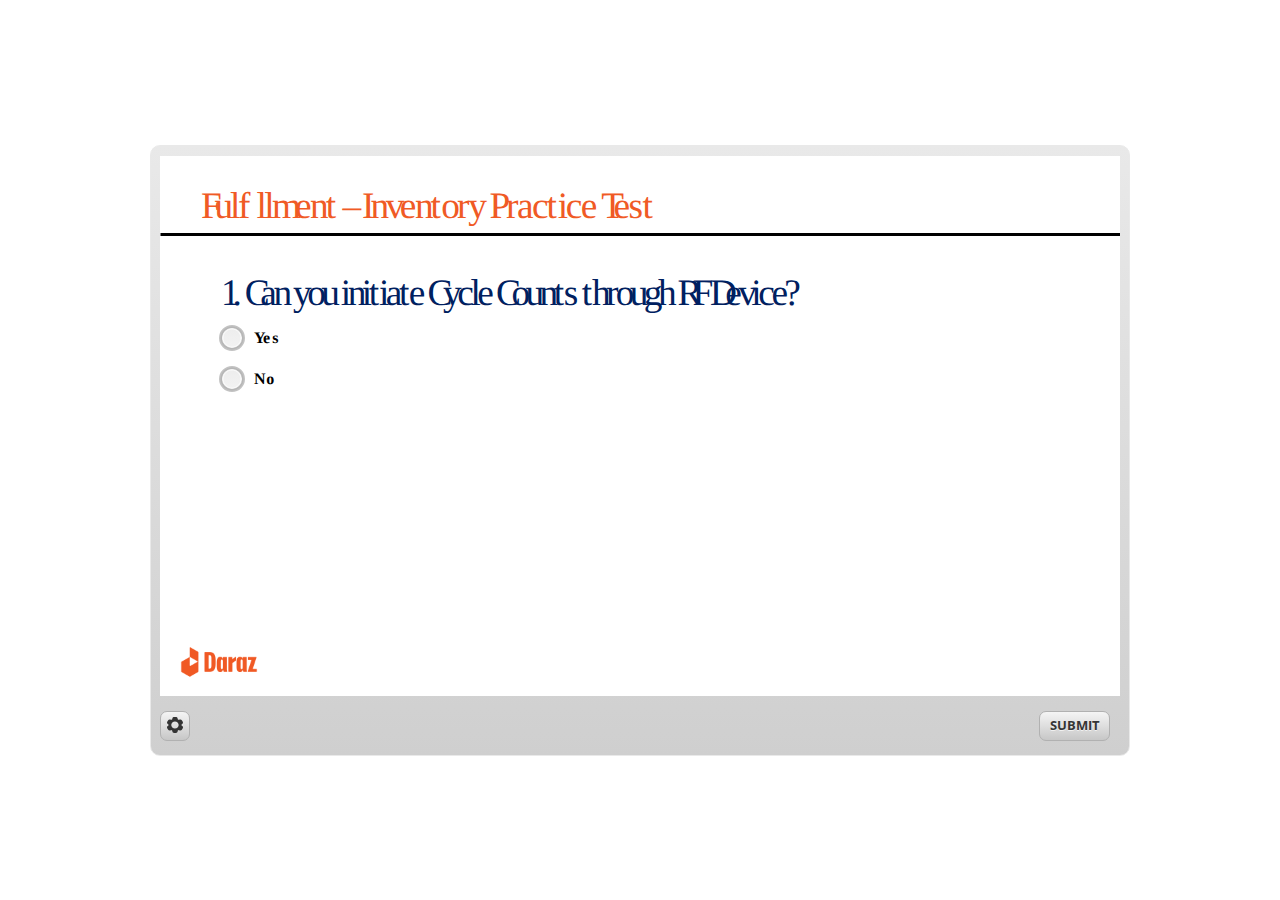
<file: index.html>
﻿<!doctype html>
<html lang="en-US">
<head>
  <meta charset="utf-8">
  <!-- Created using Storyline 360 - http://www.articulate.com  -->
  <!-- version: 3.68.28887.0 -->
  <title>FF-Inventory-Prac-Test</title>
  <meta http-equiv="x-ua-compatible" content="IE=edge"/>
  <meta name="viewport" content="width=device-width,initial-scale=1,user-scalable=no,shrink-to-fit=no,minimal-ui"/>
  <meta name="apple-mobile-web-app-capable" content="yes"/>
  <style>
    html, body { height: 100%; padding: 0; margin: 0 }
    #app { height: 100%; width: 100%; }
  </style>

  <script>
    window.DS = {};
    window.globals = {
      DATA_PATH_BASE: '',
      HAS_FRAME: true,
      HAS_SLIDE: true,

      lmsPresent: false,
      tinCanPresent: false,
      cmi5Present: false,
      aoSupport: false,
      scale: 'noscale',
      captureRc: false,
      browserSize: 'optimal',
      bgColor: '#FFFFFF',
      features: 'AccessibleVideo,FullScreenToggle,InsertSvgPicture,LayerPresentAsDialog,MultipleQuizTracking,QuestionCorrectVariable,UpdatedThemeEditor',
      themeName: 'classic',
      preloaderColor: '#FFFFFF',
      suppressAnalytics: false,
      productChannel: 'stable',
      publishSource: 'storyline',
      aid: 'auth0|5c3ebf465839c91ac43ea7fc',
      cid: 'ef7c056b-50e3-46bc-a751-ab5b8f0f8440',
      playerVersion: '3.68.28887.0',
      publishTimestamp: '2023-01-05T06:06:43.1786291Z',
      maxIosVideoElements: 10,
      connectionSettings: { },

      
      parseParams: function(qs) {
        if (window.globals.parsedParams != null) {
          return window.globals.parsedParams;
        }
        qs = (qs || window.location.search.substr(1)).split('+').join(' ');
        var params = {},
            tokens,
            re = /[?&]?([^=]+)=([^&]*)/g;

        while (tokens = re.exec(qs)) {
          params[decodeURIComponent(tokens[1]).trim()] =
            decodeURIComponent(tokens[2]).trim();
        }
        window.globals.parsedParams = params;
        return params;
      }

    };
  </script>
  <script>
    var isIe11 = ('ActiveXObject' in window || window.MSBlobBuilder != null)
      && window.msCrypto != null && !window.ActiveXObject;
    if (isIe11) {
      window.globals.unsupportedBrowser = true;
      document.write(atob('[base64]'));
    }
  </script>
  
  <script>window.THREE = { };</script>
  
</head>
<body style="background: #FFFFFF" class="cs-HTML theme-classic">
  <!-- 360 -->
  <script>!function(e){var i=/iPhone/i,o=/iPod/i,n=/iPad/i,t=/(?=.*\bAndroid\b)(?=.*\bMobile\b)/i,d=/Android/i,s=/(?=.*\bAndroid\b)(?=.*\bSD4930UR\b)/i,b=/(?=.*\bAndroid\b)(?=.*\b(?:KFOT|KFTT|KFJWI|KFJWA|KFSOWI|KFTHWI|KFTHWA|KFAPWI|KFAPWA|KFARWI|KFASWI|KFSAWI|KFSAWA)\b)/i,r=/IEMobile/i,h=/(?=.*\bWindows\b)(?=.*\bARM\b)/i,a=/BlackBerry/i,l=/BB10/i,p=/Opera Mini/i,f=/(CriOS|Chrome)(?=.*\bMobile\b)/i,u=/(?=.*\bFirefox\b)(?=.*\bMobile\b)/i,c=new RegExp("(?:Nexus 7|BNTV250|Kindle Fire|Silk|GT-P1000)","i"),w=function(e,i){return e.test(i)},A=function(e){var A=e||navigator.userAgent,v=A.split("[FBAN");if(void 0!==v[1]&&(A=v[0]),this.apple={phone:w(i,A),ipod:w(o,A),tablet:!w(i,A)&&w(n,A),device:w(i,A)||w(o,A)||w(n,A)},this.amazon={phone:w(s,A),tablet:!w(s,A)&&w(b,A),device:w(s,A)||w(b,A)},this.android={phone:w(s,A)||w(t,A),tablet:!w(s,A)&&!w(t,A)&&(w(b,A)||w(d,A)),device:w(s,A)||w(b,A)||w(t,A)||w(d,A)},this.windows={phone:w(r,A),tablet:w(h,A),device:w(r,A)||w(h,A)},this.other={blackberry:w(a,A),blackberry10:w(l,A),opera:w(p,A),firefox:w(u,A),chrome:w(f,A),device:w(a,A)||w(l,A)||w(p,A)||w(u,A)||w(f,A)},this.seven_inch=w(c,A),this.any=this.apple.device||this.android.device||this.windows.device||this.other.device||this.seven_inch,this.phone=this.apple.phone||this.android.phone||this.windows.phone,this.tablet=this.apple.tablet||this.android.tablet||this.windows.tablet,"undefined"==typeof window)return this},v=function(){var e=new A;return e.Class=A,e};"undefined"!=typeof module&&module.exports&&"undefined"==typeof window?module.exports=A:"undefined"!=typeof module&&module.exports&&"undefined"!=typeof window?module.exports=v():"function"==typeof define&&define.amd?define("isMobile",[],e.isMobile=v()):e.isMobile=v()}(this);
    window.isMobile.apple.tablet = window.isMobile.apple.tablet ||
      (navigator.platform === 'MacIntel' && navigator.maxTouchPoints > 1);
    window.isMobile.apple.device = window.isMobile.apple.device || window.isMobile.apple.tablet;
    window.isMobile.tablet = window.isMobile.tablet || window.isMobile.apple.tablet;
    window.isMobile.any = window.isMobile.any || window.isMobile.apple.tablet;
  </script>

  <div id="focus-sink" tabindex="-1"></div>

  <div id="preso"></div>
  <script>
    (function() {

      var classTypes = [ 'desktop', 'mobile', 'phone', 'tablet' ];

      var addDeviceClasses = function(prefix, testObj) {
        var curr, i;
        for (i = 0; i < classTypes.length; i++) {
          curr = classTypes[i];
          if (testObj[curr]) {
            document.body.classList.add(prefix + curr);
          }
        }
      };

      var params = window.globals.parseParams(),
          isDevicePreview = params.devicepreview === '1',
          isPhoneOverride = params.deviceType === 'phone' || (isDevicePreview && params.phone == '1'),
          isTabletOverride = (params.deviceType === 'tablet' || isDevicePreview) && !isPhoneOverride,
          isMobileOverride = isPhoneOverride || isTabletOverride;

      var deviceView = {
        desktop: !window.isMobile.any && !isMobileOverride,
        mobile: window.isMobile.any || isMobileOverride,
        phone: isPhoneOverride || (window.isMobile.phone && !isTabletOverride),
        tablet: isTabletOverride || window.isMobile.tablet
      };

      window.globals.deviceView = deviceView;
      window.isMobile.desktop = !window.isMobile.any;
      window.isMobile.mobile = window.isMobile.any;

      addDeviceClasses('view-', deviceView);

    })();
  </script>
  
  <script src='story_content/user.js' type=text/javascript></script>
  <div class="slide-loader"></div>

  <script>
    if (window.globals.deviceView.isMobile) { var doc = document, loader = doc.body.querySelector('.slide-loader'); [ 1, 2, 3 ].forEach(function(n) { var d = doc.createElement('div'); d.style.backgroundColor = window.globals.preloaderColor; d.classList.add('mobile-loader-dot'); d.classList.add('dot' + n); loader.appendChild(d); }); }
  </script>

  <div class="mobile-load-title-overlay" style="display: none">
    <div class="mobile-load-title">FF-Inventory-Prac-Test</div>
  </div>

  <div class="mobile-chrome-warning"></div>

  
<style>
  .warn-connection-dialog {
    display: none;
    background: transparent;
    pointer-events: none;
    position: fixed;
    left: 0;
    top: 0;
    width: 100%;
    height: 100%;
    z-index: 999;
  }

  .warn-connection-content {
    border-radius: 4px;
    background: white;
    border: 1px solid #E7E7E7;
    color: #333333;
    box-shadow: 0 2px 4px rgba(0, 0, 0, 0.25);
    transition: all 150ms ease-out;
    position: absolute;
    white-space: nowrap;
  }

  .view-phone.is-landscape .warn-connection-content {
    left: 23px;
    bottom: 23px;
  }

  .view-tablet.is-landscape .warn-connection-content {
    left: 50%;
    top: 20px;
    transform: translateX(-50%);
  }

  .is-portrait .warn-connection-content {
    transform: translate(-50%, calc(-100% - 15px));
  }

  .warn-connection-content p {
    display: inline-block;
    margin: 0 8px 0 0;
    line-height: 33px;
    font-size: 11px;
  }

  .warn-connection-content svg {
    position: relative;
    vertical-align: middle;
    margin: 0 2px 2px 8px;
  }

  .view-desktop .warn-connection-content {
    left: 1.5em;
    bottom: 1.5em;
  }

  .view-desktop .warn-connection-content p {
    font-size: 1.1em;
  }

  .is-offline .warn-connection-dialog {
    display: block;
  }

  .is-offline .cs-panel * {
    pointer-events: none !important;
  }

  .is-offline .cs-panel {
    pointer-events: all !important;
  }

  .is-offline #nav-controls * {
    pointer-events: none !important;
  }

  .is-offline #nav-controls {
    pointer-events: all !important;
  }
</style>

<div class="warn-connection-dialog">
  <div class="warn-connection-content">
    <svg width="17" height="15" viewBox="0 0 17 15" xmlns="http://www.w3.org/2000/svg">
      <path fill="#8F0000" stroke="white" d="M16.07,12.98 L15.88,12.23 L9.51,1.21 C8.97,0.26,7.6,0.26,7.06,1.21 L0.69,12.23 C0.15,13.16,0.81,14.36,1.91,14.36 H14.65 C15.47,14.36,16.05,13.7,16.07,12.98 Z"/>
      <path fill="white" stroke="white" d="M8.58,5.5 C8.35,5.28,8.5,5.35,8.21,5.32 C8.09,5.35,7.97,5.49,7.96,5.67 C7.97,5.79,7.98,5.92,7.98,6.04 L7.98,6.04 C7.99,6.17,8,6.31,8.01,6.43 L8.01,6.44 C8.03,6.92,8.06,7.41,8.09,7.9 L8.09,7.9 C8.12,8.39,8.14,8.88,8.17,9.37 C8.17,9.39,8.18,9.42,8.2,9.44 C8.23,9.46,8.25,9.47,8.28,9.47 C8.31,9.47,8.34,9.46,8.35,9.44 C8.37,9.43,8.38,9.4,8.39,9.35 L8.39,9.34 C8.39,9.24,8.4,9.15,8.4,9.05 L8.4,9.05 C8.41,8.96,8.41,8.86,8.42,8.75 C8.43,8.44,8.45,8.12,8.47,7.81 L8.47,7.81 C8.49,7.49,8.51,7.18,8.53,6.87 C8.55,6.46,8.56,6.05,8.59,5.64 L8.6,5.62 C8.6,5.57,8.59,5.53,8.58,5.5 L8.21,5.32 Z"/>
      <circle fill="white" stroke="white" cx="8.3" cy="11.35" r="0.3"/>
    </svg>
    <p>You are offline. Trying to reconnect...</p>
  </div>
</div>

<script>
  (function() {
    window.DS.connection = {
      warningShown: false,
      assets: {},
      loadingAssetGroup: false,
      retryDelay: 500
    };

    // @TODO this is POC code and can be cleaned up a bit more if we move forward
    // with the feature



    // The `window.globals.features` variable must be set in `webpack.dev.config` when testing locally - it is not enough
    // to have it in the data - but it must be set there as well.
    var useConnectionMessages = window.AbortController != null &&
      window.location.protocol != 'file:' &&
      window.globals.features.indexOf('ConnectionMessages') != -1;

    window.DS.connection.useConnectionMessages = useConnectionMessages

    var assetCount = 0;
    var checkLoadedId;
    var connectionSettings = window.globals.connectionSettings;

    if (useConnectionMessages && connectionSettings != null) {
      var contentEl = document.querySelector('.warn-connection-content');
      var messageEl = contentEl.querySelector('p')

      if (connectionSettings.useDarkTheme) {
        contentEl.style.borderColor = '#BABBBA';
        contentEl.style.backgroundColor = '#282828';
        contentEl.style.color = '#FFFFFF';
      }

      if (connectionSettings.message != null) {
        messageEl.textContent = window.decodeURIComponent(connectionSettings.message);
      }
    }

    function checkAssetsReady() {
      for (var i in DS.connection.assets) {
        if (!DS.connection.assets[i].success) {
          return false;
        }
      }
      return true;
    }

    function stopAssetGroup() {
      if (!useConnectionMessages) { return; }

      assetCount = 0;

      DS.connection.oldAssetGroup = DS.connection.assets;
      DS.connection.assets = {};
      DS.connection.loadingAssetGroup = false;
      clearInterval(checkLoadedId);
    }

    function startAssetGroup() {
      if (!useConnectionMessages) { return; }
      var ticks = 0;
      clearInterval(checkLoadedId);
      checkLoadedId = setInterval(function() {
        var loaded = 0;
        if (assetCount === 0 && loaded === 0) {
          clearInterval(checkLoadedId);
          return;
        }

        for (var i in DS.connection.assets) {
          if (DS.connection.assets[i].success) {
            loaded++;
          }
        }

        if (assetCount === loaded && checkAssetsReady()) {
          for (var i in DS.connection.assets) {
            if (DS.connection.assets[i].action) {
              DS.connection.assets[i].action();
            }
          }
          hideWarning();
          stopAssetGroup();
        }
      }, 100)
    }

    function requiredAsset(url, action, retry, type) {
      if (!useConnectionMessages) { return; }
      if (DS.connection.assets[url]) { return; }

      DS.connection.assets[url] = {
        success: false, action: action, retry: retry, type: type
      };
      assetCount = Object.keys(DS.connection.assets).length;
      if (!DS.connection.loadingAssetGroup) {
        startAssetGroup();
      }
      DS.connection.loadingAssetGroup = true;
    }

    function assetLoaded(url) {
      if (!useConnectionMessages) { return; }
      if (DS.connection.assets[url]) {
        DS.connection.assets[url].success = true;
      }
    }

    function assetFailed(url) {
      if (!useConnectionMessages) { return; }
      if (!DS.connection.assets[url]) {
        if (/\.js$/.test(url)) {
          setTimeout(function() {
            if (DS.connection.lastSlideLoaded != null) {
              DS.connection.lastSlideLoaded();
            }
          }, DS.connection.retryDelay);
        }
        return;
      }
      if (!DS.connection.warningShown) { showWarning(); }
      if (DS.connection.assets[url].retry) {
        setTimeout(function() {
          if (!DS.connection.assets[url].success) {
            DS.connection.assets[url].retry()
          }
        }, DS.connection.retryDelay);
      }
    }

    function hideWarning() {
      document.body.classList.remove('is-offline');
      DS.connection.warningShown = false;
    }
    DS.connection.hideWarning = hideWarning

    function showWarning(btn) {
      document.body.classList.add('is-offline')
      DS.connection.warningShown = true;
      updateWarningPosition();
    }

    function updateWarningPosition() {
      if (!DS.connection.warningShown) {
        return;
      }

      var isPortrait = document.body.classList.contains('is-portrait');
      var warningEl = document.querySelector('.warn-connection-content');

      if (isPortrait) {
        var slide = document.querySelector('.primary-slide');
        var slideRect = slide.getBoundingClientRect();

        warningEl.style.top = `${slideRect.top}px`
        warningEl.style.left = `${slideRect.left + slideRect.width / 2}px`
      } else {
        warningEl.style.top = null;
        warningEl.style.left = null;
      }

      window.requestAnimationFrame(updateWarningPosition);
    }

    // these will all be noops if the feature flag isn't set in
    // the data and `window.globals.features`
    DS.connection.requiredAsset = requiredAsset;
    DS.connection.assetLoaded = assetLoaded;
    DS.connection.assetFailed = assetFailed;
    DS.connection.stopAssetGroup = stopAssetGroup;
    DS.connection.startAssetGroup = startAssetGroup;
  })();
</script>


  <script>
    
    if (window.autoSpider && window.vInterfaceObject) {
      document.querySelector('.mobile-load-title-overlay').style.display = 'none';
    }
  </script>

  

  <link rel="stylesheet" href="html5/data/css/output.min.css" data-noprefix/>
</body>
<script src="html5/lib/scripts/bootstrapper.min.js"></script>
</html>
</file>
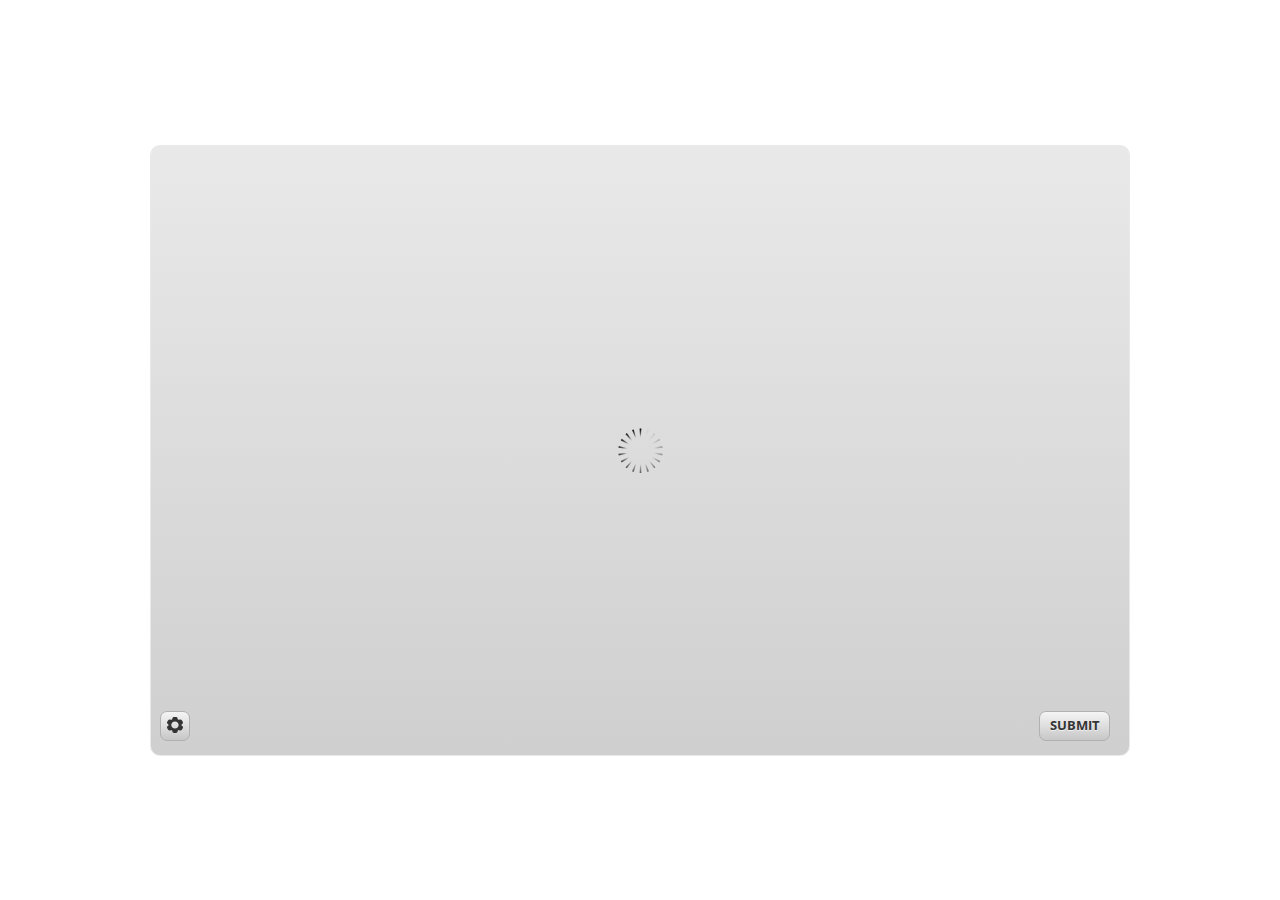
<file: index_lms.html>
<!doctype html>
<html lang="en-US">
<head>
  <meta charset="utf-8">
  <!-- Created using Storyline 360 - http://www.articulate.com  -->
  <!-- version: 3.68.28887.0 -->
  <title>FF-Inventory-Prac-Test</title>
  <meta http-equiv="x-ua-compatible" content="IE=edge"/>
  <meta name="viewport" content="width=device-width,initial-scale=1,user-scalable=no,shrink-to-fit=no,minimal-ui"/>
  <meta name="apple-mobile-web-app-capable" content="yes"/>
  <style>
    html, body { height: 100%; padding: 0; margin: 0 }
    #app { height: 100%; width: 100%; }
  </style>

  <script>
    window.DS = {};
    window.globals = {
      DATA_PATH_BASE: '',
      HAS_FRAME: true,
      HAS_SLIDE: true,

      lmsPresent: true,
      tinCanPresent: false,
      cmi5Present: false,
      aoSupport: false,
      scale: 'noscale',
      captureRc: false,
      browserSize: 'optimal',
      bgColor: '#FFFFFF',
      features: 'AccessibleVideo,FullScreenToggle,InsertSvgPicture,LayerPresentAsDialog,MultipleQuizTracking,QuestionCorrectVariable,UpdatedThemeEditor',
      themeName: 'classic',
      preloaderColor: '#FFFFFF',
      suppressAnalytics: false,
      productChannel: 'stable',
      publishSource: 'storyline',
      aid: 'auth0|5c3ebf465839c91ac43ea7fc',
      cid: 'ef7c056b-50e3-46bc-a751-ab5b8f0f8440',
      playerVersion: '3.68.28887.0',
      publishTimestamp: '2023-01-05T06:43:44.2301643Z',
      maxIosVideoElements: 10,
      connectionSettings: { },

      
      parseParams: function(qs) {
        if (window.globals.parsedParams != null) {
          return window.globals.parsedParams;
        }
        qs = (qs || window.location.search.substr(1)).split('+').join(' ');
        var params = {},
            tokens,
            re = /[?&]?([^=]+)=([^&]*)/g;

        while (tokens = re.exec(qs)) {
          params[decodeURIComponent(tokens[1]).trim()] =
            decodeURIComponent(tokens[2]).trim();
        }
        window.globals.parsedParams = params;
        return params;
      }

    };
  </script>
  <script>
    var isIe11 = ('ActiveXObject' in window || window.MSBlobBuilder != null)
      && window.msCrypto != null && !window.ActiveXObject;
    if (isIe11) {
      window.globals.unsupportedBrowser = true;
      document.write(atob('[base64]'));
    }
  </script>
  <script src="lms/scormdriver.js" charset="utf-8"></script>
  <script>window.THREE = { };</script>
  
</head>
<body style="background: #FFFFFF" class="cs-HTML theme-classic">
  <!-- 360 -->
  <script>!function(e){var i=/iPhone/i,o=/iPod/i,n=/iPad/i,t=/(?=.*\bAndroid\b)(?=.*\bMobile\b)/i,d=/Android/i,s=/(?=.*\bAndroid\b)(?=.*\bSD4930UR\b)/i,b=/(?=.*\bAndroid\b)(?=.*\b(?:KFOT|KFTT|KFJWI|KFJWA|KFSOWI|KFTHWI|KFTHWA|KFAPWI|KFAPWA|KFARWI|KFASWI|KFSAWI|KFSAWA)\b)/i,r=/IEMobile/i,h=/(?=.*\bWindows\b)(?=.*\bARM\b)/i,a=/BlackBerry/i,l=/BB10/i,p=/Opera Mini/i,f=/(CriOS|Chrome)(?=.*\bMobile\b)/i,u=/(?=.*\bFirefox\b)(?=.*\bMobile\b)/i,c=new RegExp("(?:Nexus 7|BNTV250|Kindle Fire|Silk|GT-P1000)","i"),w=function(e,i){return e.test(i)},A=function(e){var A=e||navigator.userAgent,v=A.split("[FBAN");if(void 0!==v[1]&&(A=v[0]),this.apple={phone:w(i,A),ipod:w(o,A),tablet:!w(i,A)&&w(n,A),device:w(i,A)||w(o,A)||w(n,A)},this.amazon={phone:w(s,A),tablet:!w(s,A)&&w(b,A),device:w(s,A)||w(b,A)},this.android={phone:w(s,A)||w(t,A),tablet:!w(s,A)&&!w(t,A)&&(w(b,A)||w(d,A)),device:w(s,A)||w(b,A)||w(t,A)||w(d,A)},this.windows={phone:w(r,A),tablet:w(h,A),device:w(r,A)||w(h,A)},this.other={blackberry:w(a,A),blackberry10:w(l,A),opera:w(p,A),firefox:w(u,A),chrome:w(f,A),device:w(a,A)||w(l,A)||w(p,A)||w(u,A)||w(f,A)},this.seven_inch=w(c,A),this.any=this.apple.device||this.android.device||this.windows.device||this.other.device||this.seven_inch,this.phone=this.apple.phone||this.android.phone||this.windows.phone,this.tablet=this.apple.tablet||this.android.tablet||this.windows.tablet,"undefined"==typeof window)return this},v=function(){var e=new A;return e.Class=A,e};"undefined"!=typeof module&&module.exports&&"undefined"==typeof window?module.exports=A:"undefined"!=typeof module&&module.exports&&"undefined"!=typeof window?module.exports=v():"function"==typeof define&&define.amd?define("isMobile",[],e.isMobile=v()):e.isMobile=v()}(this);
    window.isMobile.apple.tablet = window.isMobile.apple.tablet ||
      (navigator.platform === 'MacIntel' && navigator.maxTouchPoints > 1);
    window.isMobile.apple.device = window.isMobile.apple.device || window.isMobile.apple.tablet;
    window.isMobile.tablet = window.isMobile.tablet || window.isMobile.apple.tablet;
    window.isMobile.any = window.isMobile.any || window.isMobile.apple.tablet;
  </script>

  <div id="focus-sink" tabindex="-1"></div>

  <div id="preso"></div>
  <script>
    (function() {

      var classTypes = [ 'desktop', 'mobile', 'phone', 'tablet' ];

      var addDeviceClasses = function(prefix, testObj) {
        var curr, i;
        for (i = 0; i < classTypes.length; i++) {
          curr = classTypes[i];
          if (testObj[curr]) {
            document.body.classList.add(prefix + curr);
          }
        }
      };

      var params = window.globals.parseParams(),
          isDevicePreview = params.devicepreview === '1',
          isPhoneOverride = params.deviceType === 'phone' || (isDevicePreview && params.phone == '1'),
          isTabletOverride = (params.deviceType === 'tablet' || isDevicePreview) && !isPhoneOverride,
          isMobileOverride = isPhoneOverride || isTabletOverride;

      var deviceView = {
        desktop: !window.isMobile.any && !isMobileOverride,
        mobile: window.isMobile.any || isMobileOverride,
        phone: isPhoneOverride || (window.isMobile.phone && !isTabletOverride),
        tablet: isTabletOverride || window.isMobile.tablet
      };

      window.globals.deviceView = deviceView;
      window.isMobile.desktop = !window.isMobile.any;
      window.isMobile.mobile = window.isMobile.any;

      addDeviceClasses('view-', deviceView);

    })();
  </script>
  
  <script src='story_content/user.js' type=text/javascript></script>
  <div class="slide-loader"></div>

  <script>
    if (window.globals.deviceView.isMobile) { var doc = document, loader = doc.body.querySelector('.slide-loader'); [ 1, 2, 3 ].forEach(function(n) { var d = doc.createElement('div'); d.style.backgroundColor = window.globals.preloaderColor; d.classList.add('mobile-loader-dot'); d.classList.add('dot' + n); loader.appendChild(d); }); }
  </script>

  <div class="mobile-load-title-overlay" style="display: none">
    <div class="mobile-load-title">FF-Inventory-Prac-Test</div>
  </div>

  <div class="mobile-chrome-warning"></div>

  
<style>
  .warn-connection-dialog {
    display: none;
    background: transparent;
    pointer-events: none;
    position: fixed;
    left: 0;
    top: 0;
    width: 100%;
    height: 100%;
    z-index: 999;
  }

  .warn-connection-content {
    border-radius: 4px;
    background: white;
    border: 1px solid #E7E7E7;
    color: #333333;
    box-shadow: 0 2px 4px rgba(0, 0, 0, 0.25);
    transition: all 150ms ease-out;
    position: absolute;
    white-space: nowrap;
  }

  .view-phone.is-landscape .warn-connection-content {
    left: 23px;
    bottom: 23px;
  }

  .view-tablet.is-landscape .warn-connection-content {
    left: 50%;
    top: 20px;
    transform: translateX(-50%);
  }

  .is-portrait .warn-connection-content {
    transform: translate(-50%, calc(-100% - 15px));
  }

  .warn-connection-content p {
    display: inline-block;
    margin: 0 8px 0 0;
    line-height: 33px;
    font-size: 11px;
  }

  .warn-connection-content svg {
    position: relative;
    vertical-align: middle;
    margin: 0 2px 2px 8px;
  }

  .view-desktop .warn-connection-content {
    left: 1.5em;
    bottom: 1.5em;
  }

  .view-desktop .warn-connection-content p {
    font-size: 1.1em;
  }

  .is-offline .warn-connection-dialog {
    display: block;
  }

  .is-offline .cs-panel * {
    pointer-events: none !important;
  }

  .is-offline .cs-panel {
    pointer-events: all !important;
  }

  .is-offline #nav-controls * {
    pointer-events: none !important;
  }

  .is-offline #nav-controls {
    pointer-events: all !important;
  }
</style>

<div class="warn-connection-dialog">
  <div class="warn-connection-content">
    <svg width="17" height="15" viewBox="0 0 17 15" xmlns="http://www.w3.org/2000/svg">
      <path fill="#8F0000" stroke="white" d="M16.07,12.98 L15.88,12.23 L9.51,1.21 C8.97,0.26,7.6,0.26,7.06,1.21 L0.69,12.23 C0.15,13.16,0.81,14.36,1.91,14.36 H14.65 C15.47,14.36,16.05,13.7,16.07,12.98 Z"/>
      <path fill="white" stroke="white" d="M8.58,5.5 C8.35,5.28,8.5,5.35,8.21,5.32 C8.09,5.35,7.97,5.49,7.96,5.67 C7.97,5.79,7.98,5.92,7.98,6.04 L7.98,6.04 C7.99,6.17,8,6.31,8.01,6.43 L8.01,6.44 C8.03,6.92,8.06,7.41,8.09,7.9 L8.09,7.9 C8.12,8.39,8.14,8.88,8.17,9.37 C8.17,9.39,8.18,9.42,8.2,9.44 C8.23,9.46,8.25,9.47,8.28,9.47 C8.31,9.47,8.34,9.46,8.35,9.44 C8.37,9.43,8.38,9.4,8.39,9.35 L8.39,9.34 C8.39,9.24,8.4,9.15,8.4,9.05 L8.4,9.05 C8.41,8.96,8.41,8.86,8.42,8.75 C8.43,8.44,8.45,8.12,8.47,7.81 L8.47,7.81 C8.49,7.49,8.51,7.18,8.53,6.87 C8.55,6.46,8.56,6.05,8.59,5.64 L8.6,5.62 C8.6,5.57,8.59,5.53,8.58,5.5 L8.21,5.32 Z"/>
      <circle fill="white" stroke="white" cx="8.3" cy="11.35" r="0.3"/>
    </svg>
    <p>You are offline. Trying to reconnect...</p>
  </div>
</div>

<script>
  (function() {
    window.DS.connection = {
      warningShown: false,
      assets: {},
      loadingAssetGroup: false,
      retryDelay: 500
    };

    // @TODO this is POC code and can be cleaned up a bit more if we move forward
    // with the feature



    // The `window.globals.features` variable must be set in `webpack.dev.config` when testing locally - it is not enough
    // to have it in the data - but it must be set there as well.
    var useConnectionMessages = window.AbortController != null &&
      window.location.protocol != 'file:' &&
      window.globals.features.indexOf('ConnectionMessages') != -1;

    window.DS.connection.useConnectionMessages = useConnectionMessages

    var assetCount = 0;
    var checkLoadedId;
    var connectionSettings = window.globals.connectionSettings;

    if (useConnectionMessages && connectionSettings != null) {
      var contentEl = document.querySelector('.warn-connection-content');
      var messageEl = contentEl.querySelector('p')

      if (connectionSettings.useDarkTheme) {
        contentEl.style.borderColor = '#BABBBA';
        contentEl.style.backgroundColor = '#282828';
        contentEl.style.color = '#FFFFFF';
      }

      if (connectionSettings.message != null) {
        messageEl.textContent = window.decodeURIComponent(connectionSettings.message);
      }
    }

    function checkAssetsReady() {
      for (var i in DS.connection.assets) {
        if (!DS.connection.assets[i].success) {
          return false;
        }
      }
      return true;
    }

    function stopAssetGroup() {
      if (!useConnectionMessages) { return; }

      assetCount = 0;

      DS.connection.oldAssetGroup = DS.connection.assets;
      DS.connection.assets = {};
      DS.connection.loadingAssetGroup = false;
      clearInterval(checkLoadedId);
    }

    function startAssetGroup() {
      if (!useConnectionMessages) { return; }
      var ticks = 0;
      clearInterval(checkLoadedId);
      checkLoadedId = setInterval(function() {
        var loaded = 0;
        if (assetCount === 0 && loaded === 0) {
          clearInterval(checkLoadedId);
          return;
        }

        for (var i in DS.connection.assets) {
          if (DS.connection.assets[i].success) {
            loaded++;
          }
        }

        if (assetCount === loaded && checkAssetsReady()) {
          for (var i in DS.connection.assets) {
            if (DS.connection.assets[i].action) {
              DS.connection.assets[i].action();
            }
          }
          hideWarning();
          stopAssetGroup();
        }
      }, 100)
    }

    function requiredAsset(url, action, retry, type) {
      if (!useConnectionMessages) { return; }
      if (DS.connection.assets[url]) { return; }

      DS.connection.assets[url] = {
        success: false, action: action, retry: retry, type: type
      };
      assetCount = Object.keys(DS.connection.assets).length;
      if (!DS.connection.loadingAssetGroup) {
        startAssetGroup();
      }
      DS.connection.loadingAssetGroup = true;
    }

    function assetLoaded(url) {
      if (!useConnectionMessages) { return; }
      if (DS.connection.assets[url]) {
        DS.connection.assets[url].success = true;
      }
    }

    function assetFailed(url) {
      if (!useConnectionMessages) { return; }
      if (!DS.connection.assets[url]) {
        if (/\.js$/.test(url)) {
          setTimeout(function() {
            if (DS.connection.lastSlideLoaded != null) {
              DS.connection.lastSlideLoaded();
            }
          }, DS.connection.retryDelay);
        }
        return;
      }
      if (!DS.connection.warningShown) { showWarning(); }
      if (DS.connection.assets[url].retry) {
        setTimeout(function() {
          if (!DS.connection.assets[url].success) {
            DS.connection.assets[url].retry()
          }
        }, DS.connection.retryDelay);
      }
    }

    function hideWarning() {
      document.body.classList.remove('is-offline');
      DS.connection.warningShown = false;
    }
    DS.connection.hideWarning = hideWarning

    function showWarning(btn) {
      document.body.classList.add('is-offline')
      DS.connection.warningShown = true;
      updateWarningPosition();
    }

    function updateWarningPosition() {
      if (!DS.connection.warningShown) {
        return;
      }

      var isPortrait = document.body.classList.contains('is-portrait');
      var warningEl = document.querySelector('.warn-connection-content');

      if (isPortrait) {
        var slide = document.querySelector('.primary-slide');
        var slideRect = slide.getBoundingClientRect();

        warningEl.style.top = `${slideRect.top}px`
        warningEl.style.left = `${slideRect.left + slideRect.width / 2}px`
      } else {
        warningEl.style.top = null;
        warningEl.style.left = null;
      }

      window.requestAnimationFrame(updateWarningPosition);
    }

    // these will all be noops if the feature flag isn't set in
    // the data and `window.globals.features`
    DS.connection.requiredAsset = requiredAsset;
    DS.connection.assetLoaded = assetLoaded;
    DS.connection.assetFailed = assetFailed;
    DS.connection.stopAssetGroup = stopAssetGroup;
    DS.connection.startAssetGroup = startAssetGroup;
  })();
</script>


  <script>
    
    if (window.autoSpider && window.vInterfaceObject) {
      document.querySelector('.mobile-load-title-overlay').style.display = 'none';
    }
  </script>

  

  <link rel="stylesheet" href="html5/data/css/output.min.css" data-noprefix/>
</body>
<script src="html5/lib/scripts/bootstrapper.min.js"></script>
</html>
</file>
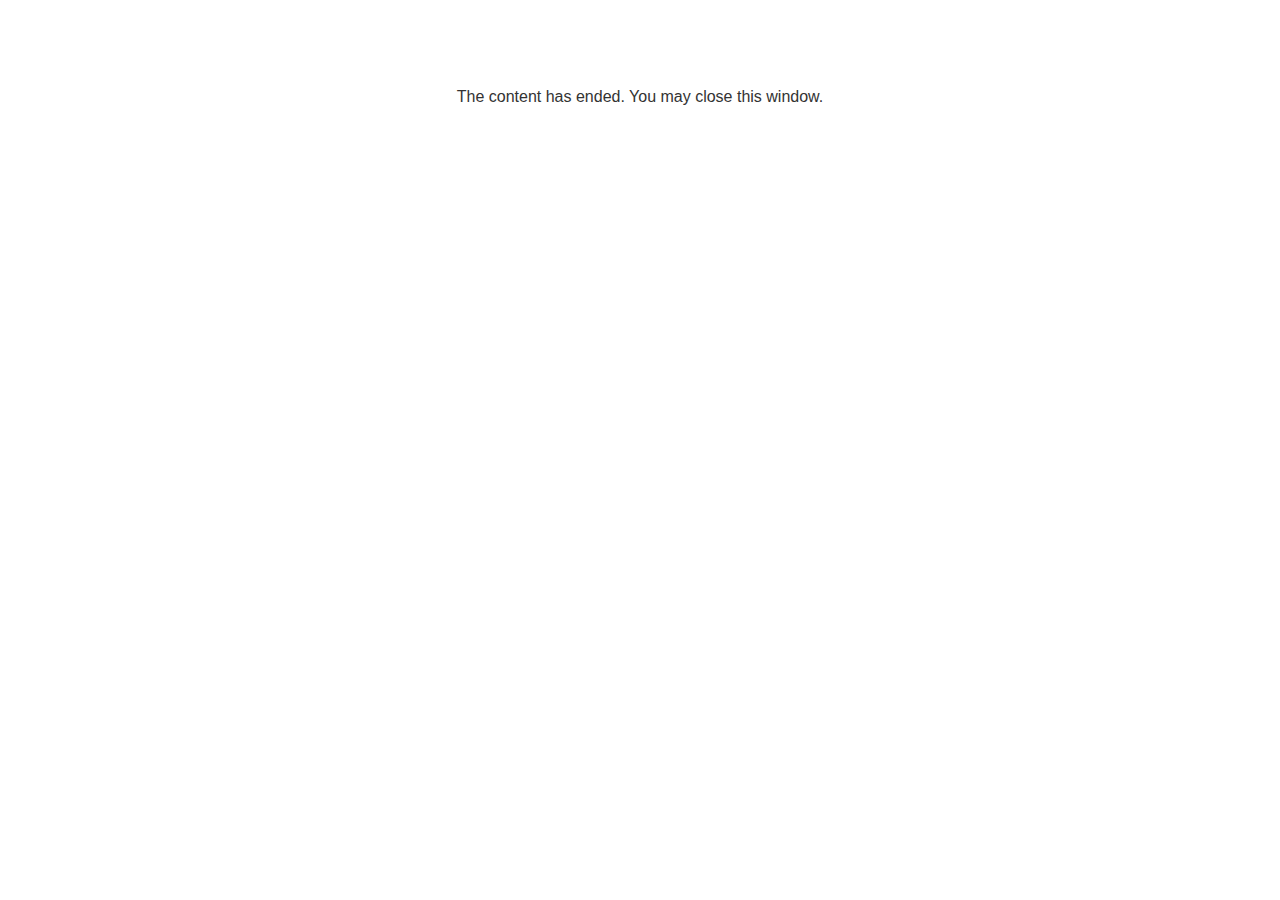
<file: lms/goodbye.html>
<!doctype html>
<html>
<body style="background-color: #ffffff;">

<p role="alert" style="color: #333333;font-family: Open Sans, articulate, tahoma, arial;font-size: medium;text-align: center;">
<br><br><br><br>
The content has ended. You may close this window.
</p>

</body>
</html>
</file>
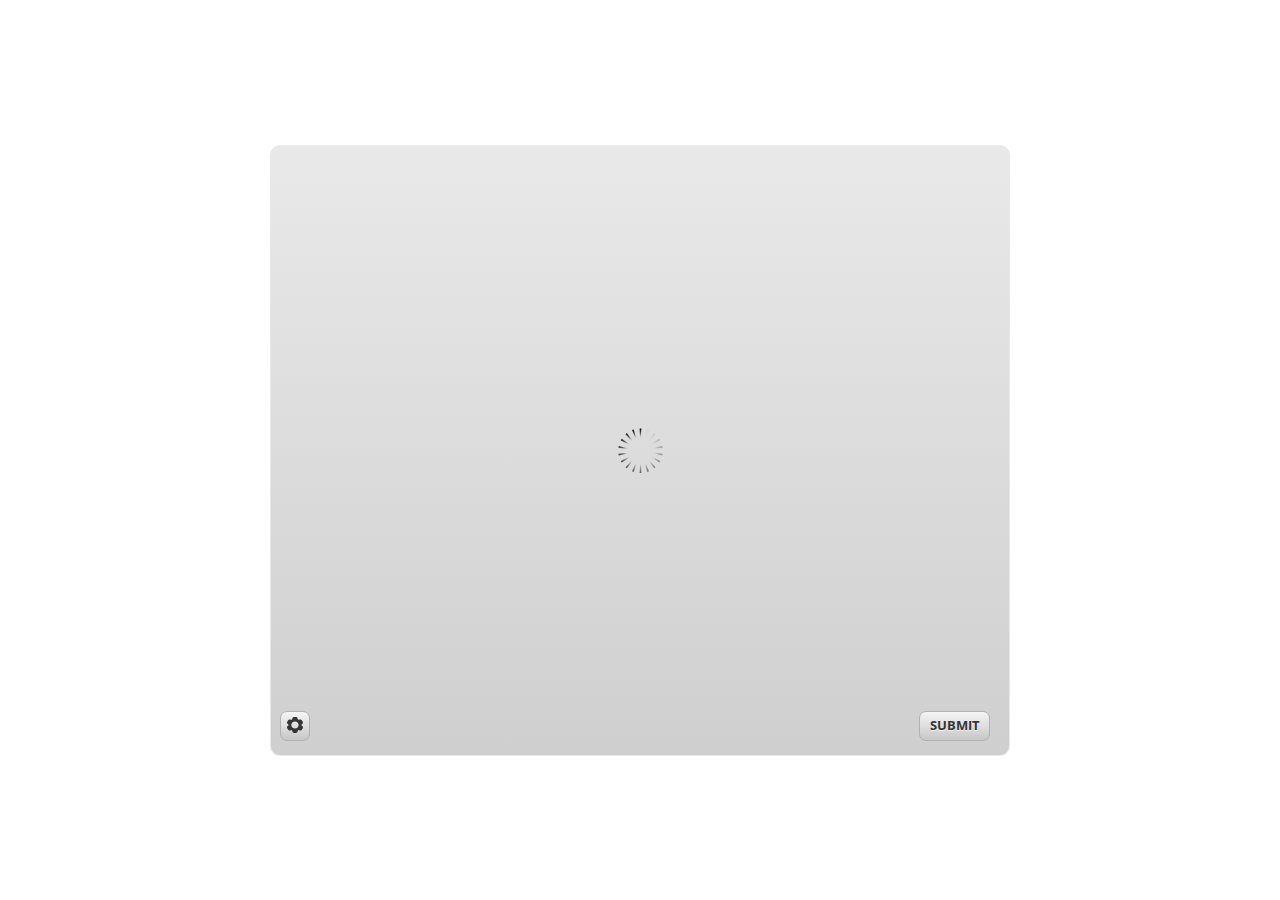
<file: old/index_lms.html>
<!doctype html>
<html lang="en-US">
<head>
  <meta charset="utf-8">
  <!-- Created using Storyline 360 - http://www.articulate.com  -->
  <!-- version: 3.68.28887.0 -->
  <title>FF-Inventory-Prac-Test</title>
  <meta http-equiv="x-ua-compatible" content="IE=edge"/>
  <meta name="viewport" content="width=device-width,initial-scale=1,user-scalable=no,shrink-to-fit=no,minimal-ui"/>
  <meta name="apple-mobile-web-app-capable" content="yes"/>
  <style>
    html, body { height: 100%; padding: 0; margin: 0 }
    #app { height: 100%; width: 100%; }
  </style>

  <script>
    window.DS = {};
    window.globals = {
      DATA_PATH_BASE: '',
      HAS_FRAME: true,
      HAS_SLIDE: true,

      lmsPresent: true,
      tinCanPresent: false,
      cmi5Present: false,
      aoSupport: false,
      scale: 'noscale',
      captureRc: false,
      browserSize: 'optimal',
      bgColor: '#FFFFFF',
      features: 'AccessibleVideo,FullScreenToggle,InsertSvgPicture,LayerPresentAsDialog,MultipleQuizTracking,QuestionCorrectVariable,UpdatedThemeEditor',
      themeName: 'classic',
      preloaderColor: '#FFFFFF',
      suppressAnalytics: false,
      productChannel: 'stable',
      publishSource: 'storyline',
      aid: 'auth0|5c3ebf465839c91ac43ea7fc',
      cid: 'ef7c056b-50e3-46bc-a751-ab5b8f0f8440',
      playerVersion: '3.68.28887.0',
      publishTimestamp: '2023-01-05T06:06:43.1922453Z',
      maxIosVideoElements: 10,
      connectionSettings: { },

      
      parseParams: function(qs) {
        if (window.globals.parsedParams != null) {
          return window.globals.parsedParams;
        }
        qs = (qs || window.location.search.substr(1)).split('+').join(' ');
        var params = {},
            tokens,
            re = /[?&]?([^=]+)=([^&]*)/g;

        while (tokens = re.exec(qs)) {
          params[decodeURIComponent(tokens[1]).trim()] =
            decodeURIComponent(tokens[2]).trim();
        }
        window.globals.parsedParams = params;
        return params;
      }

    };
  </script>
  <script>
    var isIe11 = ('ActiveXObject' in window || window.MSBlobBuilder != null)
      && window.msCrypto != null && !window.ActiveXObject;
    if (isIe11) {
      window.globals.unsupportedBrowser = true;
      document.write(atob('[base64]'));
    }
  </script>
  <script src="lms/scormdriver.js" charset="utf-8"></script>
  <script>window.THREE = { };</script>
  
</head>
<body style="background: #FFFFFF" class="cs-HTML theme-classic">
  <!-- 360 -->
  <script>!function(e){var i=/iPhone/i,o=/iPod/i,n=/iPad/i,t=/(?=.*\bAndroid\b)(?=.*\bMobile\b)/i,d=/Android/i,s=/(?=.*\bAndroid\b)(?=.*\bSD4930UR\b)/i,b=/(?=.*\bAndroid\b)(?=.*\b(?:KFOT|KFTT|KFJWI|KFJWA|KFSOWI|KFTHWI|KFTHWA|KFAPWI|KFAPWA|KFARWI|KFASWI|KFSAWI|KFSAWA)\b)/i,r=/IEMobile/i,h=/(?=.*\bWindows\b)(?=.*\bARM\b)/i,a=/BlackBerry/i,l=/BB10/i,p=/Opera Mini/i,f=/(CriOS|Chrome)(?=.*\bMobile\b)/i,u=/(?=.*\bFirefox\b)(?=.*\bMobile\b)/i,c=new RegExp("(?:Nexus 7|BNTV250|Kindle Fire|Silk|GT-P1000)","i"),w=function(e,i){return e.test(i)},A=function(e){var A=e||navigator.userAgent,v=A.split("[FBAN");if(void 0!==v[1]&&(A=v[0]),this.apple={phone:w(i,A),ipod:w(o,A),tablet:!w(i,A)&&w(n,A),device:w(i,A)||w(o,A)||w(n,A)},this.amazon={phone:w(s,A),tablet:!w(s,A)&&w(b,A),device:w(s,A)||w(b,A)},this.android={phone:w(s,A)||w(t,A),tablet:!w(s,A)&&!w(t,A)&&(w(b,A)||w(d,A)),device:w(s,A)||w(b,A)||w(t,A)||w(d,A)},this.windows={phone:w(r,A),tablet:w(h,A),device:w(r,A)||w(h,A)},this.other={blackberry:w(a,A),blackberry10:w(l,A),opera:w(p,A),firefox:w(u,A),chrome:w(f,A),device:w(a,A)||w(l,A)||w(p,A)||w(u,A)||w(f,A)},this.seven_inch=w(c,A),this.any=this.apple.device||this.android.device||this.windows.device||this.other.device||this.seven_inch,this.phone=this.apple.phone||this.android.phone||this.windows.phone,this.tablet=this.apple.tablet||this.android.tablet||this.windows.tablet,"undefined"==typeof window)return this},v=function(){var e=new A;return e.Class=A,e};"undefined"!=typeof module&&module.exports&&"undefined"==typeof window?module.exports=A:"undefined"!=typeof module&&module.exports&&"undefined"!=typeof window?module.exports=v():"function"==typeof define&&define.amd?define("isMobile",[],e.isMobile=v()):e.isMobile=v()}(this);
    window.isMobile.apple.tablet = window.isMobile.apple.tablet ||
      (navigator.platform === 'MacIntel' && navigator.maxTouchPoints > 1);
    window.isMobile.apple.device = window.isMobile.apple.device || window.isMobile.apple.tablet;
    window.isMobile.tablet = window.isMobile.tablet || window.isMobile.apple.tablet;
    window.isMobile.any = window.isMobile.any || window.isMobile.apple.tablet;
  </script>

  <div id="focus-sink" tabindex="-1"></div>

  <div id="preso"></div>
  <script>
    (function() {

      var classTypes = [ 'desktop', 'mobile', 'phone', 'tablet' ];

      var addDeviceClasses = function(prefix, testObj) {
        var curr, i;
        for (i = 0; i < classTypes.length; i++) {
          curr = classTypes[i];
          if (testObj[curr]) {
            document.body.classList.add(prefix + curr);
          }
        }
      };

      var params = window.globals.parseParams(),
          isDevicePreview = params.devicepreview === '1',
          isPhoneOverride = params.deviceType === 'phone' || (isDevicePreview && params.phone == '1'),
          isTabletOverride = (params.deviceType === 'tablet' || isDevicePreview) && !isPhoneOverride,
          isMobileOverride = isPhoneOverride || isTabletOverride;

      var deviceView = {
        desktop: !window.isMobile.any && !isMobileOverride,
        mobile: window.isMobile.any || isMobileOverride,
        phone: isPhoneOverride || (window.isMobile.phone && !isTabletOverride),
        tablet: isTabletOverride || window.isMobile.tablet
      };

      window.globals.deviceView = deviceView;
      window.isMobile.desktop = !window.isMobile.any;
      window.isMobile.mobile = window.isMobile.any;

      addDeviceClasses('view-', deviceView);

    })();
  </script>
  
  <script src='story_content/user.js' type=text/javascript></script>
  <div class="slide-loader"></div>

  <script>
    if (window.globals.deviceView.isMobile) { var doc = document, loader = doc.body.querySelector('.slide-loader'); [ 1, 2, 3 ].forEach(function(n) { var d = doc.createElement('div'); d.style.backgroundColor = window.globals.preloaderColor; d.classList.add('mobile-loader-dot'); d.classList.add('dot' + n); loader.appendChild(d); }); }
  </script>

  <div class="mobile-load-title-overlay" style="display: none">
    <div class="mobile-load-title">FF-Inventory-Prac-Test</div>
  </div>

  <div class="mobile-chrome-warning"></div>

  
<style>
  .warn-connection-dialog {
    display: none;
    background: transparent;
    pointer-events: none;
    position: fixed;
    left: 0;
    top: 0;
    width: 100%;
    height: 100%;
    z-index: 999;
  }

  .warn-connection-content {
    border-radius: 4px;
    background: white;
    border: 1px solid #E7E7E7;
    color: #333333;
    box-shadow: 0 2px 4px rgba(0, 0, 0, 0.25);
    transition: all 150ms ease-out;
    position: absolute;
    white-space: nowrap;
  }

  .view-phone.is-landscape .warn-connection-content {
    left: 23px;
    bottom: 23px;
  }

  .view-tablet.is-landscape .warn-connection-content {
    left: 50%;
    top: 20px;
    transform: translateX(-50%);
  }

  .is-portrait .warn-connection-content {
    transform: translate(-50%, calc(-100% - 15px));
  }

  .warn-connection-content p {
    display: inline-block;
    margin: 0 8px 0 0;
    line-height: 33px;
    font-size: 11px;
  }

  .warn-connection-content svg {
    position: relative;
    vertical-align: middle;
    margin: 0 2px 2px 8px;
  }

  .view-desktop .warn-connection-content {
    left: 1.5em;
    bottom: 1.5em;
  }

  .view-desktop .warn-connection-content p {
    font-size: 1.1em;
  }

  .is-offline .warn-connection-dialog {
    display: block;
  }

  .is-offline .cs-panel * {
    pointer-events: none !important;
  }

  .is-offline .cs-panel {
    pointer-events: all !important;
  }

  .is-offline #nav-controls * {
    pointer-events: none !important;
  }

  .is-offline #nav-controls {
    pointer-events: all !important;
  }
</style>

<div class="warn-connection-dialog">
  <div class="warn-connection-content">
    <svg width="17" height="15" viewBox="0 0 17 15" xmlns="http://www.w3.org/2000/svg">
      <path fill="#8F0000" stroke="white" d="M16.07,12.98 L15.88,12.23 L9.51,1.21 C8.97,0.26,7.6,0.26,7.06,1.21 L0.69,12.23 C0.15,13.16,0.81,14.36,1.91,14.36 H14.65 C15.47,14.36,16.05,13.7,16.07,12.98 Z"/>
      <path fill="white" stroke="white" d="M8.58,5.5 C8.35,5.28,8.5,5.35,8.21,5.32 C8.09,5.35,7.97,5.49,7.96,5.67 C7.97,5.79,7.98,5.92,7.98,6.04 L7.98,6.04 C7.99,6.17,8,6.31,8.01,6.43 L8.01,6.44 C8.03,6.92,8.06,7.41,8.09,7.9 L8.09,7.9 C8.12,8.39,8.14,8.88,8.17,9.37 C8.17,9.39,8.18,9.42,8.2,9.44 C8.23,9.46,8.25,9.47,8.28,9.47 C8.31,9.47,8.34,9.46,8.35,9.44 C8.37,9.43,8.38,9.4,8.39,9.35 L8.39,9.34 C8.39,9.24,8.4,9.15,8.4,9.05 L8.4,9.05 C8.41,8.96,8.41,8.86,8.42,8.75 C8.43,8.44,8.45,8.12,8.47,7.81 L8.47,7.81 C8.49,7.49,8.51,7.18,8.53,6.87 C8.55,6.46,8.56,6.05,8.59,5.64 L8.6,5.62 C8.6,5.57,8.59,5.53,8.58,5.5 L8.21,5.32 Z"/>
      <circle fill="white" stroke="white" cx="8.3" cy="11.35" r="0.3"/>
    </svg>
    <p>You are offline. Trying to reconnect...</p>
  </div>
</div>

<script>
  (function() {
    window.DS.connection = {
      warningShown: false,
      assets: {},
      loadingAssetGroup: false,
      retryDelay: 500
    };

    // @TODO this is POC code and can be cleaned up a bit more if we move forward
    // with the feature



    // The `window.globals.features` variable must be set in `webpack.dev.config` when testing locally - it is not enough
    // to have it in the data - but it must be set there as well.
    var useConnectionMessages = window.AbortController != null &&
      window.location.protocol != 'file:' &&
      window.globals.features.indexOf('ConnectionMessages') != -1;

    window.DS.connection.useConnectionMessages = useConnectionMessages

    var assetCount = 0;
    var checkLoadedId;
    var connectionSettings = window.globals.connectionSettings;

    if (useConnectionMessages && connectionSettings != null) {
      var contentEl = document.querySelector('.warn-connection-content');
      var messageEl = contentEl.querySelector('p')

      if (connectionSettings.useDarkTheme) {
        contentEl.style.borderColor = '#BABBBA';
        contentEl.style.backgroundColor = '#282828';
        contentEl.style.color = '#FFFFFF';
      }

      if (connectionSettings.message != null) {
        messageEl.textContent = window.decodeURIComponent(connectionSettings.message);
      }
    }

    function checkAssetsReady() {
      for (var i in DS.connection.assets) {
        if (!DS.connection.assets[i].success) {
          return false;
        }
      }
      return true;
    }

    function stopAssetGroup() {
      if (!useConnectionMessages) { return; }

      assetCount = 0;

      DS.connection.oldAssetGroup = DS.connection.assets;
      DS.connection.assets = {};
      DS.connection.loadingAssetGroup = false;
      clearInterval(checkLoadedId);
    }

    function startAssetGroup() {
      if (!useConnectionMessages) { return; }
      var ticks = 0;
      clearInterval(checkLoadedId);
      checkLoadedId = setInterval(function() {
        var loaded = 0;
        if (assetCount === 0 && loaded === 0) {
          clearInterval(checkLoadedId);
          return;
        }

        for (var i in DS.connection.assets) {
          if (DS.connection.assets[i].success) {
            loaded++;
          }
        }

        if (assetCount === loaded && checkAssetsReady()) {
          for (var i in DS.connection.assets) {
            if (DS.connection.assets[i].action) {
              DS.connection.assets[i].action();
            }
          }
          hideWarning();
          stopAssetGroup();
        }
      }, 100)
    }

    function requiredAsset(url, action, retry, type) {
      if (!useConnectionMessages) { return; }
      if (DS.connection.assets[url]) { return; }

      DS.connection.assets[url] = {
        success: false, action: action, retry: retry, type: type
      };
      assetCount = Object.keys(DS.connection.assets).length;
      if (!DS.connection.loadingAssetGroup) {
        startAssetGroup();
      }
      DS.connection.loadingAssetGroup = true;
    }

    function assetLoaded(url) {
      if (!useConnectionMessages) { return; }
      if (DS.connection.assets[url]) {
        DS.connection.assets[url].success = true;
      }
    }

    function assetFailed(url) {
      if (!useConnectionMessages) { return; }
      if (!DS.connection.assets[url]) {
        if (/\.js$/.test(url)) {
          setTimeout(function() {
            if (DS.connection.lastSlideLoaded != null) {
              DS.connection.lastSlideLoaded();
            }
          }, DS.connection.retryDelay);
        }
        return;
      }
      if (!DS.connection.warningShown) { showWarning(); }
      if (DS.connection.assets[url].retry) {
        setTimeout(function() {
          if (!DS.connection.assets[url].success) {
            DS.connection.assets[url].retry()
          }
        }, DS.connection.retryDelay);
      }
    }

    function hideWarning() {
      document.body.classList.remove('is-offline');
      DS.connection.warningShown = false;
    }
    DS.connection.hideWarning = hideWarning

    function showWarning(btn) {
      document.body.classList.add('is-offline')
      DS.connection.warningShown = true;
      updateWarningPosition();
    }

    function updateWarningPosition() {
      if (!DS.connection.warningShown) {
        return;
      }

      var isPortrait = document.body.classList.contains('is-portrait');
      var warningEl = document.querySelector('.warn-connection-content');

      if (isPortrait) {
        var slide = document.querySelector('.primary-slide');
        var slideRect = slide.getBoundingClientRect();

        warningEl.style.top = `${slideRect.top}px`
        warningEl.style.left = `${slideRect.left + slideRect.width / 2}px`
      } else {
        warningEl.style.top = null;
        warningEl.style.left = null;
      }

      window.requestAnimationFrame(updateWarningPosition);
    }

    // these will all be noops if the feature flag isn't set in
    // the data and `window.globals.features`
    DS.connection.requiredAsset = requiredAsset;
    DS.connection.assetLoaded = assetLoaded;
    DS.connection.assetFailed = assetFailed;
    DS.connection.stopAssetGroup = stopAssetGroup;
    DS.connection.startAssetGroup = startAssetGroup;
  })();
</script>


  <script>
    
    if (window.autoSpider && window.vInterfaceObject) {
      document.querySelector('.mobile-load-title-overlay').style.display = 'none';
    }
  </script>

  

  <link rel="stylesheet" href="html5/data/css/output.min.css" data-noprefix/>
</body>
<script src="html5/lib/scripts/bootstrapper.min.js"></script>
</html>
</file>
<file: html5/data/css/output.min.css>
@font-face {
  font-family: 'Open SansBold CharsBold47B9188A';
  src: url('[data-uri]');
  font-style: normal;
  font-weight: normal;
}
@font-face {
  font-family: 'Open Sans Charset1_ 5l8E5EC2A98';
  src: url('[data-uri]');
  font-style: normal;
  font-weight: normal;
}
@font-face {
  font-family: 'Public Sans Charset1_ 67BFA4711';
  src: url('[data-uri]');
  font-style: normal;
  font-weight: normal;
}
@font-face {
  font-family: 'Daraz Semi Bold ChaBold52226518';
  src: url('[data-uri]');
  font-style: normal;
  font-weight: normal;
}
@font-face {
  font-family: 'Daraz Bold Charset1Bold30598BD8';
  src: url('[data-uri]');
  font-style: normal;
  font-weight: normal;
}
@font-face {
  font-family: 'Public Sans Charset0_v75D8CDEC0';
  src: url('[data-uri]');
  font-style: normal;
  font-weight: normal;
}
@font-face {
  font-family: 'Daraz Semi Bold ChaBold0AD486D8';
  src: url('[data-uri]');
  font-style: normal;
  font-weight: normal;
}
@font-face {
  font-family: 'Daraz Bold Charset0Bold06ECA781';
  src: url('[data-uri]');
  font-style: normal;
  font-weight: normal;
}
@font-face {
  font-family: 'Open Sans Charset0_v9TY33EDE6F2';
  src: url('[data-uri]');
  font-style: normal;
  font-weight: normal;
}
.cs-npnxnanbsnfns00000000001 .cs-infopanel  {
  box-shadow: 0 1px 0 rgba(184, 184, 184, 1);
  background: rgba(255, 255, 255, 1);
}
.cs-npnxnanbsnfns00000000001 .cs-infopanel .cs-link {
  color: rgba(124, 34, 128, 1);
}
.cs-npnxnanbsnfns00000000001 .cs-infopanel .cs-link:hover {
  color: rgba(0, 0, 238, 1);
}
.cs-npnxnanbsnfns00000000001 .cs-infopanel .cs-name {
  color: rgba(68, 68, 68, 1);
}
.cs-npnxnanbsnfns00000000001 .cs-infopanel .cs-title {
  color: rgba(153, 153, 153, 1);
}
.cs-npnxnanbsnfns00000000001 .cs-infopanelpopup  {
  box-shadow: 0 1px 0 rgba(184, 184, 184, 1);
  background: linear-gradient(180deg, rgba(233, 233, 233, 1) 0%, rgba(207, 207, 207, 1) 100%);
}
.cs-npnxnanbsnfns00000000001 .cs-infopanelpopup .cs-link {
  color: rgba(124, 34, 128, 1);
}
.cs-npnxnanbsnfns00000000001 .cs-infopanelpopup .cs-link:hover {
  color: rgba(0, 0, 238, 1);
}
.cs-npnxnanbsnfns00000000001 .cs-infopanelpopup .cs-name {
  color: rgba(68, 68, 68, 1);
}
.cs-npnxnanbsnfns00000000001 .cs-infopanelpopup .cs-bio {
  color: rgba(153, 153, 153, 1);
}
.cs-npnxnanbsnfns00000000001 .cs-timer  {
  color: rgba(85, 85, 85, 1);
}
.cs-npnxnanbsnfns00000000001 .cs-duration stop:first-child {
  stop-color: rgba(0, 215, 255, 1);
}
.cs-npnxnanbsnfns00000000001 .cs-duration stop:last-child {
  stop-color: rgba(0, 171, 255, 1);
}
.cs-npnxnanbsnfns00000000001 .cs-elapsed stop:first-child {
  stop-color: rgba(254, 227, 71, 1);
}
.cs-npnxnanbsnfns00000000001 .cs-elapsed stop:last-child {
  stop-color: rgba(252, 204, 42, 1);
}
.cs-npnxnanbsnfns00000000001 .cs-timer .cs-pie .cs-innerstroke {
  stroke: rgba(199, 199, 199, 1);
}
.cs-npnxnanbsnfns00000000001 .cs-timer .cs-pie .cs-innerborder {
  stroke: rgba(255, 255, 255, 1);
}
.cs-npnxnanbsnfns00000000001 .cs-window  {
  box-shadow: 0 8px 5px rgba(0, 0, 0, 0.2);
  border-color: rgba(234, 234, 234, 1);
  background: rgba(243, 243, 243, 1);
  color: rgba(85, 85, 85, 1);
}
.cs-npnxnanbsnfns00000000001 .cs-window .cs-diva {
  border-color: rgba(247, 247, 247, 1);
}
.cs-npnxnanbsnfns00000000001 .cs-window .cs-divb {
  border-color: rgba(211, 211, 211, 1);
}
.cs-npnxnanbsnfns00000000001 .cs-editor .cs-editor-slide {
  color: rgba(85, 85, 85, 1);
}
.cs-npnxnanbsnfns00000000001 .cs-editor .cs-editor-html {
  color: rgba(68, 68, 68, 1);
}
.cs-npnxnanbsnfns00000000001 .cs-editor .cs-editor-button {
  text-shadow: 0 1px 0 rgba(240, 240, 240, 1);
  color: rgba(53, 53, 53, 1);
  border-color: rgba(177, 177, 177, 1);
  background: linear-gradient(180deg, rgba(245, 245, 245, 1) 0%, rgba(199, 199, 199, 1) 100%);
}
.cs-npnxnanbsnfns00000000001 .cs-editor .cs-editor-button:hover {
  background: linear-gradient(180deg, rgba(242, 242, 242, 1) 0%, rgba(175, 175, 175, 1) 100%);
}
.cs-npnxnanbsnfns00000000001 .cs-editor .cs-editor-button:active {
  background: linear-gradient(180deg, rgba(199, 199, 199, 1) 0%, rgba(244, 244, 244, 1) 100%);
}
.cs-npnxnanbsnfns00000000001 .cs-listitem  {
  color: rgba(53, 53, 53, 1);
  border-color: rgba(223, 223, 223, 1);
}
.cs-npnxnanbsnfns00000000001 .cs-listitem.cs-viewed {
  color: rgba(144, 144, 144, 1);
}
.cs-npnxnanbsnfns00000000001 .cs-listitem.cs-selected {
  color: rgba(53, 53, 53, 1);
  background: rgba(192, 226, 241, 1);
}
.cs-npnxnanbsnfns00000000001 .cs-listitem.cs-selected:hover {
  background: rgba(192, 226, 241, 1);
}
.cs-npnxnanbsnfns00000000001 .cs-listitem.cs-selected.hover {
  background: rgba(192, 226, 241, 1);
}
.cs-npnxnanbsnfns00000000001 .cs-listitem.cs-selected:focus {
  background: rgba(192, 226, 241, 1);
}
.cs-npnxnanbsnfns00000000001 .cs-listitem .cs-icon-carrot {
  fill: rgba(53, 53, 53, 1);
}
.cs-npnxnanbsnfns00000000001 .cs-listitem .cs-icon-carrot .cs-shadow {
  fill: rgba(255, 255, 255, 1);
}
.cs-npnxnanbsnfns00000000001 .cs-listitem:hover {
  background: rgba(230, 230, 230, 1);
}
.cs-npnxnanbsnfns00000000001 .cs-listitem.hover {
  background: rgba(230, 230, 230, 1);
}
.cs-npnxnanbsnfns00000000001 .cs-listitem:focus {
  background: rgba(230, 230, 230, 1);
}
.cs-npnxnanbsnfns00000000001 .cs-glossary  {
  color: rgba(53, 53, 53, 1);
}
.cs-npnxnanbsnfns00000000001 .cs-glossary .cs-scrolling-panel {
  background: rgba(231, 231, 231, 1);
}
.cs-npnxnanbsnfns00000000001 .cs-glossary .cs-term.cs-selected .cs-choice-list-trigger {
  color: rgba(53, 53, 53, 1);
  background: rgba(192, 226, 241, 1);
}
.cs-npnxnanbsnfns00000000001 .cs-glossary .cs-term.cs-selected .cs-choice-list-trigger:focus {
  color: rgba(53, 53, 53, 1);
  background: rgba(192, 226, 241, 1);
}
.cs-npnxnanbsnfns00000000001 .cs-glossary .cs-term:hover .cs-choice-list-trigger {
  background: rgba(230, 230, 230, 1);
}
.cs-npnxnanbsnfns00000000001 .cs-glossary .cs-term.hover .cs-choice-list-trigger {
  background: rgba(230, 230, 230, 1);
}
.cs-npnxnanbsnfns00000000001 .cs-glossary .cs-term .cs-choice-list-trigger:focus {
  background: rgba(230, 230, 230, 1);
}
.cs-npnxnanbsnfns00000000001 .cs-glossary .cs-diva {
  border-color: rgba(226, 226, 226, 1);
}
.cs-npnxnanbsnfns00000000001 .cs-glossary .cs-divb {
  border-color: rgba(226, 226, 226, 1);
}
.cs-npnxnanbsnfns00000000001 .cs-glossary .cs-divc {
  border-color: rgba(250, 250, 250, 1);
}
.cs-npnxnanbsnfns00000000001 .cs-glossary .cs-heading {
  color: rgba(68, 68, 68, 1);
}
.cs-npnxnanbsnfns00000000001 .cs-resource .cs-separator {
  border-color: rgba(224, 224, 224, 1);
}
.cs-npnxnanbsnfns00000000001 .cs-outline  {
  color: rgba(68, 68, 68, 1);
}
.cs-npnxnanbsnfns00000000001 .cs-outline .cs-diva {
  border-color: rgba(198, 198, 198, 1);
}
.cs-npnxnanbsnfns00000000001 .cs-outline .cs-divb {
  border-color: rgba(249, 249, 249, 1);
}
.cs-npnxnanbsnfns00000000001 .cs-outline .cs-divc {
  border-color: rgba(225, 225, 225, 1);
}
.cs-npnxnanbsnfns00000000001 .cs-outline .cs-search-filter:hover {
  color: rgba(0, 0, 238, 1);
}
.cs-npnxnanbsnfns00000000001 .cs-outline .cs-search-filter.hover {
  color: rgba(0, 0, 238, 1);
}
.cs-npnxnanbsnfns00000000001 .cs-transcript  {
  color: rgba(68, 68, 68, 1);
}
.cs-npnxnanbsnfns00000000001 .cs-transcript .cs-div {
  border-color: rgba(225, 225, 225, 1);
}
.cs-npnxnanbsnfns00000000001 .cs-tabs:not(.topmenu-item) {
  color: rgba(85, 85, 85, 1);
}
.cs-npnxnanbsnfns00000000001 .cs-tabs .cs-inner-button:not(.topmenu-item) {
  text-shadow: 0 1px 0 rgba(240, 240, 240, 1);
}
.cs-npnxnanbsnfns00000000001 .cs-tabs:hover:not(.topmenu-item) {
  color: rgba(51, 51, 51, 1);
}
.cs-npnxnanbsnfns00000000001 .cs-tabs.cs-selected {
  background: rgba(243, 243, 243, 1);
  color: rgba(51, 51, 51, 1);
}
.cs-npnxnanbsnfns00000000001 .cs-seekcontrol  {
  background: linear-gradient(180deg, rgba(245, 245, 245, 1) 0%, rgba(199, 199, 199, 1) 100%);
  border-color: rgba(177, 177, 177, 1);
}
.cs-npnxnanbsnfns00000000001 .cs-seekcontrol .cs-button:hover .cs-icon {
  fill: rgba(85, 85, 85, 1);
}
.cs-npnxnanbsnfns00000000001 .cs-seekcontrol .cs-button.hover .cs-icon {
  fill: rgba(85, 85, 85, 1);
}
.cs-npnxnanbsnfns00000000001 .cs-seekcontrol .cs-button .cs-icon-shadow {
  fill: rgba(240, 240, 240, 1);
}
.cs-npnxnanbsnfns00000000001 .cs-seekcontrol .cs-button .cs-icon {
  fill: rgba(45, 45, 45, 1);
}
.cs-npnxnanbsnfns00000000001 .cs-seekcontrol .cs-seek .cs-fill {
  background: rgba(255, 255, 255, 1);
}
.cs-npnxnanbsnfns00000000001 .cs-seekcontrol .cs-seek {
  background: rgba(231, 231, 231, 1);
  border-color: rgba(184, 184, 184, 1);
}
.cs-npnxnanbsnfns00000000001 .cs-searchinput .cs-input {
  color: rgba(138, 138, 138, 1);
  border-color: rgba(173, 173, 173, 1);
  background: rgba(223, 223, 223, 1);
}
.cs-npnxnanbsnfns00000000001 .cs-searchinput .cs-input:focus {
  color: rgba(51, 51, 51, 1);
  background: rgba(250, 250, 250, 1);
}
.cs-npnxnanbsnfns00000000001 .cs-searchinput .cs-input:hover {
  box-shadow: inset 0 0 1px 0 rgba(107, 248, 255, 1);
}
.cs-npnxnanbsnfns00000000001 .cs-searchinput .cs-input.hover {
  box-shadow: inset 0 0 1px 0 rgba(107, 248, 255, 1);
}
.cs-npnxnanbsnfns00000000001 .cs-searchinput .cs-button .cs-icon {
  fill: rgba(138, 138, 138, 1);
}
.cs-npnxnanbsnfns00000000001 .cs-searchinput .cs-button:hover {
  fill: linear-gradient(180deg, rgba(245, 245, 245, 1) 0%, rgba(199, 199, 199, 1) 100%);
}
.cs-npnxnanbsnfns00000000001 .cs-searchinput .cs-button.hover {
  fill: linear-gradient(180deg, rgba(245, 245, 245, 1) 0%, rgba(199, 199, 199, 1) 100%);
}
.cs-npnxnanbsnfns00000000001 .cs-menu  {
  box-shadow: 0 1px 0 rgba(184, 184, 184, 1);
  background: rgba(243, 243, 243, 1);
}
.cs-npnxnanbsnfns00000000001 .cs-topmenu-item.active .cs-tab {
  background: rgba(243, 243, 243, 1);
}
.cs-npnxnanbsnfns00000000001 .cs-logo  {
  box-shadow: 0 1px 0 rgba(184, 184, 184, 1);
  background: rgba(255, 255, 255, 1);
}
.cs-npnxnanbsnfns00000000001 .cs-checkbox  {
  color: rgba(68, 68, 68, 1);
}
.cs-npnxnanbsnfns00000000001 .cs-checkbox:hover {
  border-color: rgba(107, 248, 255, 1);
}
.cs-npnxnanbsnfns00000000001 .cs-checkbox.hover {
  border-color: rgba(107, 248, 255, 1);
}
.cs-npnxnanbsnfns00000000001 .cs-checkbox .cs-box {
  color: rgba(255, 255, 255, 1);
  border-color: rgba(184, 184, 184, 1);
}
.cs-npnxnanbsnfns00000000001 .cs-checkbox .cs-box:checked::after {
  color: rgba(51, 204, 0, 1);
}
.cs-npnxnanbsnfns00000000001 .cs-checkbox .cs-box.checked.after {
  color: rgba(51, 204, 0, 1);
}
.cs-npnxnanbsnfns00000000001 .cs-button  {
  text-shadow: 0 1px 0 rgba(240, 240, 240, 1);
  color: rgba(53, 53, 53, 1);
  border-color: rgba(177, 177, 177, 1);
  background: linear-gradient(180deg, rgba(245, 245, 245, 1) 0%, rgba(199, 199, 199, 1) 100%);
  box-shadow: 0 1px 0 rgba(207, 207, 207, 1);
}
.cs-npnxnanbsnfns00000000001 .cs-button .cs-icon {
  fill: rgba(53, 53, 53, 1);
}
.cs-npnxnanbsnfns00000000001 .cs-button .cs-icon-shadow {
  fill: rgba(240, 240, 240, 1);
}
.cs-npnxnanbsnfns00000000001 .cs-button:hover {
  background: linear-gradient(180deg, rgba(242, 242, 242, 1) 0%, rgba(175, 175, 175, 1) 100%);
}
.cs-npnxnanbsnfns00000000001 .cs-button.hover {
  background: linear-gradient(180deg, rgba(242, 242, 242, 1) 0%, rgba(175, 175, 175, 1) 100%);
}
.cs-npnxnanbsnfns00000000001 .cs-button:active {
  background: linear-gradient(180deg, rgba(199, 199, 199, 1) 0%, rgba(244, 244, 244, 1) 100%);
}
.cs-npnxnanbsnfns00000000001 .cs-button.cs-disabled:hover {
  background: linear-gradient(180deg, rgba(245, 245, 245, 1) 0%, rgba(199, 199, 199, 1) 100%);
}
.cs-npnxnanbsnfns00000000001 .cs-button.cs-disabled.hover {
  background: linear-gradient(180deg, rgba(245, 245, 245, 1) 0%, rgba(199, 199, 199, 1) 100%);
}
.cs-npnxnanbsnfns00000000001 .cs-button.cs-disabled:active {
  background: linear-gradient(180deg, rgba(245, 245, 245, 1) 0%, rgba(199, 199, 199, 1) 100%);
}
.cs-npnxnanbsnfns00000000001 .cs-button.cs-volume:hover {
  background: linear-gradient(180deg, rgba(245, 245, 245, 1) 0%, rgba(199, 199, 199, 1) 100%);
}
.cs-npnxnanbsnfns00000000001 .cs-button.cs-volume.hover {
  background: linear-gradient(180deg, rgba(245, 245, 245, 1) 0%, rgba(199, 199, 199, 1) 100%);
}
.cs-npnxnanbsnfns00000000001 .cs-button.cs-volume:active {
  background: linear-gradient(180deg, rgba(245, 245, 245, 1) 0%, rgba(199, 199, 199, 1) 100%);
}
.cs-npnxnanbsnfns00000000001.cs-base  {
  color: rgba(85, 85, 85, 1);
  border-color: rgba(233, 233, 233, 1);
  background: linear-gradient(180deg, rgba(233, 233, 233, 1) 0%, rgba(207, 207, 207, 1) 100%);
}
.cs-npnxnanbsnfns00000000001.cs-base .cs-separator .cs-diva {
  background: rgba(211, 211, 211, 1);
}
.cs-npnxnanbsnfns00000000001.cs-base .cs-separator .cs-divb {
  background: rgba(247, 247, 247, 1);
}
.cs-npnxnanbsnfns00000000001.cs-base .cs-topmenu-item.active .cs-tab {
  border-color: rgba(211, 211, 211, 1);
}
.cs-npnxnanbsnfns00000000001.cs-base .cs-topmenu-item.active .cs-panel {
  border-color: rgba(211, 211, 211, 1);
}
.cs-npnxnanbsnfns00000000001.cs-base .cs-left {
  background: linear-gradient(180deg, rgba(219, 219, 219, 1) 0%, rgba(195, 195, 195, 1) 100%);
}
.cs-npnxnanbsnfns00000000001.cs-base .cs-area-primary .cs-slide-container {
  background: linear-gradient(180deg, rgba(233, 233, 233, 1) 0%, rgba(207, 207, 207, 1) 100%);
}
.cs-npnxnanbsnfns00000000001 .cs-volume::-moz-range-thumb {
  border-color: rgba(165, 165, 165, 1);
  box-shadow: inset 0 0 1px 0 rgba(212, 212, 212, 1);
  background: rgba(200, 200, 200, 1);
}
.cs-npnxnanbsnfns00000000001 .cs-volume::-ms-thumb {
  border-color: rgba(165, 165, 165, 1);
  box-shadow: inset 0 0 1px 0 rgba(212, 212, 212, 1);
  background: rgba(200, 200, 200, 1);
}
.cs-npnxnanbsnfns00000000001 .cs-volume::-webkit-slider-thumb {
  border-color: rgba(165, 165, 165, 1);
  box-shadow: inset 0 0 1px 0 rgba(212, 212, 212, 1);
  background: rgba(200, 200, 200, 1);
}
.cs-npnxnanbsnfns00000000001 .cs-volume::-moz-range-track {
  border-color: rgba(242, 242, 242, 1);
  background: linear-gradient(180deg, rgba(188, 188, 188, 1) 0%, rgba(188, 188, 188, 1) 50.196%, rgba(195, 195, 195, 1) 100%);
}
.cs-npnxnanbsnfns00000000001 .cs-volume::-ms-track {
  border-color: rgba(242, 242, 242, 1);
  background: linear-gradient(180deg, rgba(188, 188, 188, 1) 0%, rgba(188, 188, 188, 1) 50.196%, rgba(195, 195, 195, 1) 100%);
}
.cs-npnxnanbsnfns00000000001 .cs-volume::-webkit-slider-runnable-track {
  border-color: rgba(242, 242, 242, 1);
  background: linear-gradient(180deg, rgba(188, 188, 188, 1) 0%, rgba(188, 188, 188, 1) 50.196%, rgba(195, 195, 195, 1) 100%);
}
body.show-focus .tab-focus-box {
  border-color: rgba(255, 255, 0, 1);
}
.skipnav {
  border-color: rgba(255, 255, 0, 1);
}
.fn-npnxnanbsnfns00000000001 {
  font-family: 'Open SansD6FFC9F9';
  -webkit-font-variant-ligatures: no-common-ligatures;
  font-variant-ligatures: no-common-ligatures;
}
.fn-pxabnsnfns00000000001 {
  font-family: 'Open SansD6FFC9F9';
  -webkit-font-variant-ligatures: no-common-ligatures;
  font-variant-ligatures: no-common-ligatures;
}
.fn-npxnabnsnfns00000000001 {
  font-family: 'Open SansD6FFC9F9';
  -webkit-font-variant-ligatures: no-common-ligatures;
  font-variant-ligatures: no-common-ligatures;
}
.fn-npnxnanbnsnfns00000000001 {
  font-family: 'Open SansD6FFC9F9';
  -webkit-font-variant-ligatures: no-common-ligatures;
  font-variant-ligatures: no-common-ligatures;
}
.fn-pxabnsnfns00000000000 {
  font-family: 'Open SansD6FFC9F9';
  -webkit-font-variant-ligatures: no-common-ligatures;
  font-variant-ligatures: no-common-ligatures;
}
@font-face {
  font-family: 'Open SansD6FFC9F9';
  src: url('[data-uri]');
  font-style: normal;
  font-weight: bold;
}
@font-face {
  font-family: 'Open SansD6FFC9F9';
  src: url('[data-uri]');
  font-style: normal;
  font-weight: normal;
}
.cs-InvalidPromptSlide .cs-64WUD7ARD8V-InvalidPromptSlide-btn0 {
  color: rgba(53, 53, 53, 1);
  border-color: rgba(177, 177, 177, 1);
  background: linear-gradient(180deg, rgba(245, 245, 245, 1) 0%, rgba(199, 199, 199, 1) 100%);
  text-shadow: 0 1px 0 rgba(240, 240, 240, 1);
}
.cs-InvalidPromptSlide .cs-64WUD7ARD8V-InvalidPromptSlide-btn0 .cs-html {
  color: rgba(68, 68, 68, 1);
}
.cs-InvalidPromptSlide .cs-64WUD7ARD8V-InvalidPromptSlide-btn0 .cs-slide {
  border-color: rgba(85, 85, 85, 1);
}
.cs-InvalidPromptSlide .cs-64WUD7ARD8V-InvalidPromptSlide-btn0:hover {
  background: linear-gradient(180deg, rgba(242, 242, 242, 1) 0%, rgba(175, 175, 175, 1) 100%);
}
.cs-InvalidPromptSlide .cs-64WUD7ARD8V-InvalidPromptSlide-btn0:active {
  background: linear-gradient(180deg, rgba(199, 199, 199, 1) 0%, rgba(244, 244, 244, 1) 100%);
}
.cs-PrintPromptSlide .cs-64WUD7ARD8V-PrintPromptSlide-btn0 {
  color: rgba(53, 53, 53, 1);
  border-color: rgba(177, 177, 177, 1);
  background: linear-gradient(180deg, rgba(245, 245, 245, 1) 0%, rgba(199, 199, 199, 1) 100%);
  text-shadow: 0 1px 0 rgba(240, 240, 240, 1);
}
.cs-PrintPromptSlide .cs-64WUD7ARD8V-PrintPromptSlide-btn0 .cs-html {
  color: rgba(68, 68, 68, 1);
}
.cs-PrintPromptSlide .cs-64WUD7ARD8V-PrintPromptSlide-btn0 .cs-slide {
  border-color: rgba(85, 85, 85, 1);
}
.cs-PrintPromptSlide .cs-64WUD7ARD8V-PrintPromptSlide-btn0:hover {
  background: linear-gradient(180deg, rgba(242, 242, 242, 1) 0%, rgba(175, 175, 175, 1) 100%);
}
.cs-PrintPromptSlide .cs-64WUD7ARD8V-PrintPromptSlide-btn0:active {
  background: linear-gradient(180deg, rgba(199, 199, 199, 1) 0%, rgba(244, 244, 244, 1) 100%);
}
.cs-ScrollPromptSlide .cs-64WUD7ARD8V-ScrollPromptSlide-btn0 {
  color: rgba(53, 53, 53, 1);
  border-color: rgba(177, 177, 177, 1);
  background: linear-gradient(180deg, rgba(245, 245, 245, 1) 0%, rgba(199, 199, 199, 1) 100%);
  text-shadow: 0 1px 0 rgba(240, 240, 240, 1);
}
.cs-ScrollPromptSlide .cs-64WUD7ARD8V-ScrollPromptSlide-btn0 .cs-html {
  color: rgba(68, 68, 68, 1);
}
.cs-ScrollPromptSlide .cs-64WUD7ARD8V-ScrollPromptSlide-btn0 .cs-slide {
  border-color: rgba(85, 85, 85, 1);
}
.cs-ScrollPromptSlide .cs-64WUD7ARD8V-ScrollPromptSlide-btn0:hover {
  background: linear-gradient(180deg, rgba(242, 242, 242, 1) 0%, rgba(175, 175, 175, 1) 100%);
}
.cs-ScrollPromptSlide .cs-64WUD7ARD8V-ScrollPromptSlide-btn0:active {
  background: linear-gradient(180deg, rgba(199, 199, 199, 1) 0%, rgba(244, 244, 244, 1) 100%);
}
.cs-ResumePromptSlide .cs-64WUD7ARD8V-ResumePromptSlide-btn0 {
  color: rgba(53, 53, 53, 1);
  border-color: rgba(177, 177, 177, 1);
  background: linear-gradient(180deg, rgba(245, 245, 245, 1) 0%, rgba(199, 199, 199, 1) 100%);
  text-shadow: 0 1px 0 rgba(240, 240, 240, 1);
}
.cs-ResumePromptSlide .cs-64WUD7ARD8V-ResumePromptSlide-btn0 .cs-html {
  color: rgba(68, 68, 68, 1);
}
.cs-ResumePromptSlide .cs-64WUD7ARD8V-ResumePromptSlide-btn0 .cs-slide {
  border-color: rgba(85, 85, 85, 1);
}
.cs-ResumePromptSlide .cs-64WUD7ARD8V-ResumePromptSlide-btn0:hover {
  background: linear-gradient(180deg, rgba(242, 242, 242, 1) 0%, rgba(175, 175, 175, 1) 100%);
}
.cs-ResumePromptSlide .cs-64WUD7ARD8V-ResumePromptSlide-btn0:active {
  background: linear-gradient(180deg, rgba(199, 199, 199, 1) 0%, rgba(244, 244, 244, 1) 100%);
}
.cs-ResumePromptSlide .cs-64WUD7ARD8V-ResumePromptSlide-btn1 {
  color: rgba(53, 53, 53, 1);
  border-color: rgba(177, 177, 177, 1);
  background: linear-gradient(180deg, rgba(245, 245, 245, 1) 0%, rgba(199, 199, 199, 1) 100%);
  text-shadow: 0 1px 0 rgba(240, 240, 240, 1);
}
.cs-ResumePromptSlide .cs-64WUD7ARD8V-ResumePromptSlide-btn1 .cs-html {
  color: rgba(68, 68, 68, 1);
}
.cs-ResumePromptSlide .cs-64WUD7ARD8V-ResumePromptSlide-btn1 .cs-slide {
  border-color: rgba(85, 85, 85, 1);
}
.cs-ResumePromptSlide .cs-64WUD7ARD8V-ResumePromptSlide-btn1:hover {
  background: linear-gradient(180deg, rgba(242, 242, 242, 1) 0%, rgba(175, 175, 175, 1) 100%);
}
.cs-ResumePromptSlide .cs-64WUD7ARD8V-ResumePromptSlide-btn1:active {
  background: linear-gradient(180deg, rgba(199, 199, 199, 1) 0%, rgba(244, 244, 244, 1) 100%);
}
.cs-ExternalInterfaceErrorSlide .cs-buttonOK {
  color: rgba(53, 53, 53, 1);
  border-color: rgba(177, 177, 177, 1);
  background: linear-gradient(180deg, rgba(245, 245, 245, 1) 0%, rgba(199, 199, 199, 1) 100%);
  text-shadow: 0 1px 0 rgba(240, 240, 240, 1);
}
.cs-ExternalInterfaceErrorSlide .cs-buttonOK .cs-html {
  color: rgba(68, 68, 68, 1);
}
.cs-ExternalInterfaceErrorSlide .cs-buttonOK .cs-slide {
  border-color: rgba(85, 85, 85, 1);
}
.cs-ExternalInterfaceErrorSlide .cs-buttonOK:hover {
  background: linear-gradient(180deg, rgba(242, 242, 242, 1) 0%, rgba(175, 175, 175, 1) 100%);
}
.cs-ExternalInterfaceErrorSlide .cs-buttonOK:active {
  background: linear-gradient(180deg, rgba(199, 199, 199, 1) 0%, rgba(244, 244, 244, 1) 100%);
}
</file>
<file: old/html5/data/css/output.min.css>
@font-face {
  font-family: 'Open SansBold CharsBold47B9188A';
  src: url('[data-uri]');
  font-style: normal;
  font-weight: normal;
}
@font-face {
  font-family: 'Open Sans Charset1_ 5l8E5EC2A98';
  src: url('[data-uri]');
  font-style: normal;
  font-weight: normal;
}
@font-face {
  font-family: 'Public Sans Charset1_ 67BFA4711';
  src: url('[data-uri]');
  font-style: normal;
  font-weight: normal;
}
@font-face {
  font-family: 'Daraz Semi Bold ChaBold52226518';
  src: url('[data-uri]');
  font-style: normal;
  font-weight: normal;
}
@font-face {
  font-family: 'Daraz Bold Charset1Bold30598BD8';
  src: url('[data-uri]');
  font-style: normal;
  font-weight: normal;
}
@font-face {
  font-family: 'Public Sans Charset0_v75D8CDEC0';
  src: url('[data-uri]');
  font-style: normal;
  font-weight: normal;
}
@font-face {
  font-family: 'Daraz Semi Bold ChaBold0AD486D8';
  src: url('[data-uri]');
  font-style: normal;
  font-weight: normal;
}
@font-face {
  font-family: 'Daraz Bold Charset0Bold06ECA781';
  src: url('[data-uri]');
  font-style: normal;
  font-weight: normal;
}
@font-face {
  font-family: 'Open Sans Charset0_v9TY33EDE6F2';
  src: url('[data-uri]');
  font-style: normal;
  font-weight: normal;
}
.cs-npnxnanbsnfns00000000001 .cs-infopanel  {
  box-shadow: 0 1px 0 rgba(184, 184, 184, 1);
  background: rgba(255, 255, 255, 1);
}
.cs-npnxnanbsnfns00000000001 .cs-infopanel .cs-link {
  color: rgba(124, 34, 128, 1);
}
.cs-npnxnanbsnfns00000000001 .cs-infopanel .cs-link:hover {
  color: rgba(0, 0, 238, 1);
}
.cs-npnxnanbsnfns00000000001 .cs-infopanel .cs-name {
  color: rgba(68, 68, 68, 1);
}
.cs-npnxnanbsnfns00000000001 .cs-infopanel .cs-title {
  color: rgba(153, 153, 153, 1);
}
.cs-npnxnanbsnfns00000000001 .cs-infopanelpopup  {
  box-shadow: 0 1px 0 rgba(184, 184, 184, 1);
  background: linear-gradient(180deg, rgba(233, 233, 233, 1) 0%, rgba(207, 207, 207, 1) 100%);
}
.cs-npnxnanbsnfns00000000001 .cs-infopanelpopup .cs-link {
  color: rgba(124, 34, 128, 1);
}
.cs-npnxnanbsnfns00000000001 .cs-infopanelpopup .cs-link:hover {
  color: rgba(0, 0, 238, 1);
}
.cs-npnxnanbsnfns00000000001 .cs-infopanelpopup .cs-name {
  color: rgba(68, 68, 68, 1);
}
.cs-npnxnanbsnfns00000000001 .cs-infopanelpopup .cs-bio {
  color: rgba(153, 153, 153, 1);
}
.cs-npnxnanbsnfns00000000001 .cs-timer  {
  color: rgba(85, 85, 85, 1);
}
.cs-npnxnanbsnfns00000000001 .cs-duration stop:first-child {
  stop-color: rgba(0, 215, 255, 1);
}
.cs-npnxnanbsnfns00000000001 .cs-duration stop:last-child {
  stop-color: rgba(0, 171, 255, 1);
}
.cs-npnxnanbsnfns00000000001 .cs-elapsed stop:first-child {
  stop-color: rgba(254, 227, 71, 1);
}
.cs-npnxnanbsnfns00000000001 .cs-elapsed stop:last-child {
  stop-color: rgba(252, 204, 42, 1);
}
.cs-npnxnanbsnfns00000000001 .cs-timer .cs-pie .cs-innerstroke {
  stroke: rgba(199, 199, 199, 1);
}
.cs-npnxnanbsnfns00000000001 .cs-timer .cs-pie .cs-innerborder {
  stroke: rgba(255, 255, 255, 1);
}
.cs-npnxnanbsnfns00000000001 .cs-window  {
  box-shadow: 0 8px 5px rgba(0, 0, 0, 0.2);
  border-color: rgba(234, 234, 234, 1);
  background: rgba(243, 243, 243, 1);
  color: rgba(85, 85, 85, 1);
}
.cs-npnxnanbsnfns00000000001 .cs-window .cs-diva {
  border-color: rgba(247, 247, 247, 1);
}
.cs-npnxnanbsnfns00000000001 .cs-window .cs-divb {
  border-color: rgba(211, 211, 211, 1);
}
.cs-npnxnanbsnfns00000000001 .cs-editor .cs-editor-slide {
  color: rgba(85, 85, 85, 1);
}
.cs-npnxnanbsnfns00000000001 .cs-editor .cs-editor-html {
  color: rgba(68, 68, 68, 1);
}
.cs-npnxnanbsnfns00000000001 .cs-editor .cs-editor-button {
  text-shadow: 0 1px 0 rgba(240, 240, 240, 1);
  color: rgba(53, 53, 53, 1);
  border-color: rgba(177, 177, 177, 1);
  background: linear-gradient(180deg, rgba(245, 245, 245, 1) 0%, rgba(199, 199, 199, 1) 100%);
}
.cs-npnxnanbsnfns00000000001 .cs-editor .cs-editor-button:hover {
  background: linear-gradient(180deg, rgba(242, 242, 242, 1) 0%, rgba(175, 175, 175, 1) 100%);
}
.cs-npnxnanbsnfns00000000001 .cs-editor .cs-editor-button:active {
  background: linear-gradient(180deg, rgba(199, 199, 199, 1) 0%, rgba(244, 244, 244, 1) 100%);
}
.cs-npnxnanbsnfns00000000001 .cs-listitem  {
  color: rgba(53, 53, 53, 1);
  border-color: rgba(223, 223, 223, 1);
}
.cs-npnxnanbsnfns00000000001 .cs-listitem.cs-viewed {
  color: rgba(144, 144, 144, 1);
}
.cs-npnxnanbsnfns00000000001 .cs-listitem.cs-selected {
  color: rgba(53, 53, 53, 1);
  background: rgba(192, 226, 241, 1);
}
.cs-npnxnanbsnfns00000000001 .cs-listitem.cs-selected:hover {
  background: rgba(192, 226, 241, 1);
}
.cs-npnxnanbsnfns00000000001 .cs-listitem.cs-selected.hover {
  background: rgba(192, 226, 241, 1);
}
.cs-npnxnanbsnfns00000000001 .cs-listitem.cs-selected:focus {
  background: rgba(192, 226, 241, 1);
}
.cs-npnxnanbsnfns00000000001 .cs-listitem .cs-icon-carrot {
  fill: rgba(53, 53, 53, 1);
}
.cs-npnxnanbsnfns00000000001 .cs-listitem .cs-icon-carrot .cs-shadow {
  fill: rgba(255, 255, 255, 1);
}
.cs-npnxnanbsnfns00000000001 .cs-listitem:hover {
  background: rgba(230, 230, 230, 1);
}
.cs-npnxnanbsnfns00000000001 .cs-listitem.hover {
  background: rgba(230, 230, 230, 1);
}
.cs-npnxnanbsnfns00000000001 .cs-listitem:focus {
  background: rgba(230, 230, 230, 1);
}
.cs-npnxnanbsnfns00000000001 .cs-glossary  {
  color: rgba(53, 53, 53, 1);
}
.cs-npnxnanbsnfns00000000001 .cs-glossary .cs-scrolling-panel {
  background: rgba(231, 231, 231, 1);
}
.cs-npnxnanbsnfns00000000001 .cs-glossary .cs-term.cs-selected .cs-choice-list-trigger {
  color: rgba(53, 53, 53, 1);
  background: rgba(192, 226, 241, 1);
}
.cs-npnxnanbsnfns00000000001 .cs-glossary .cs-term.cs-selected .cs-choice-list-trigger:focus {
  color: rgba(53, 53, 53, 1);
  background: rgba(192, 226, 241, 1);
}
.cs-npnxnanbsnfns00000000001 .cs-glossary .cs-term:hover .cs-choice-list-trigger {
  background: rgba(230, 230, 230, 1);
}
.cs-npnxnanbsnfns00000000001 .cs-glossary .cs-term.hover .cs-choice-list-trigger {
  background: rgba(230, 230, 230, 1);
}
.cs-npnxnanbsnfns00000000001 .cs-glossary .cs-term .cs-choice-list-trigger:focus {
  background: rgba(230, 230, 230, 1);
}
.cs-npnxnanbsnfns00000000001 .cs-glossary .cs-diva {
  border-color: rgba(226, 226, 226, 1);
}
.cs-npnxnanbsnfns00000000001 .cs-glossary .cs-divb {
  border-color: rgba(226, 226, 226, 1);
}
.cs-npnxnanbsnfns00000000001 .cs-glossary .cs-divc {
  border-color: rgba(250, 250, 250, 1);
}
.cs-npnxnanbsnfns00000000001 .cs-glossary .cs-heading {
  color: rgba(68, 68, 68, 1);
}
.cs-npnxnanbsnfns00000000001 .cs-resource .cs-separator {
  border-color: rgba(224, 224, 224, 1);
}
.cs-npnxnanbsnfns00000000001 .cs-outline  {
  color: rgba(68, 68, 68, 1);
}
.cs-npnxnanbsnfns00000000001 .cs-outline .cs-diva {
  border-color: rgba(198, 198, 198, 1);
}
.cs-npnxnanbsnfns00000000001 .cs-outline .cs-divb {
  border-color: rgba(249, 249, 249, 1);
}
.cs-npnxnanbsnfns00000000001 .cs-outline .cs-divc {
  border-color: rgba(225, 225, 225, 1);
}
.cs-npnxnanbsnfns00000000001 .cs-outline .cs-search-filter:hover {
  color: rgba(0, 0, 238, 1);
}
.cs-npnxnanbsnfns00000000001 .cs-outline .cs-search-filter.hover {
  color: rgba(0, 0, 238, 1);
}
.cs-npnxnanbsnfns00000000001 .cs-transcript  {
  color: rgba(68, 68, 68, 1);
}
.cs-npnxnanbsnfns00000000001 .cs-transcript .cs-div {
  border-color: rgba(225, 225, 225, 1);
}
.cs-npnxnanbsnfns00000000001 .cs-tabs:not(.topmenu-item) {
  color: rgba(85, 85, 85, 1);
}
.cs-npnxnanbsnfns00000000001 .cs-tabs .cs-inner-button:not(.topmenu-item) {
  text-shadow: 0 1px 0 rgba(240, 240, 240, 1);
}
.cs-npnxnanbsnfns00000000001 .cs-tabs:hover:not(.topmenu-item) {
  color: rgba(51, 51, 51, 1);
}
.cs-npnxnanbsnfns00000000001 .cs-tabs.cs-selected {
  background: rgba(243, 243, 243, 1);
  color: rgba(51, 51, 51, 1);
}
.cs-npnxnanbsnfns00000000001 .cs-seekcontrol  {
  background: linear-gradient(180deg, rgba(245, 245, 245, 1) 0%, rgba(199, 199, 199, 1) 100%);
  border-color: rgba(177, 177, 177, 1);
}
.cs-npnxnanbsnfns00000000001 .cs-seekcontrol .cs-button:hover .cs-icon {
  fill: rgba(85, 85, 85, 1);
}
.cs-npnxnanbsnfns00000000001 .cs-seekcontrol .cs-button.hover .cs-icon {
  fill: rgba(85, 85, 85, 1);
}
.cs-npnxnanbsnfns00000000001 .cs-seekcontrol .cs-button .cs-icon-shadow {
  fill: rgba(240, 240, 240, 1);
}
.cs-npnxnanbsnfns00000000001 .cs-seekcontrol .cs-button .cs-icon {
  fill: rgba(45, 45, 45, 1);
}
.cs-npnxnanbsnfns00000000001 .cs-seekcontrol .cs-seek .cs-fill {
  background: rgba(255, 255, 255, 1);
}
.cs-npnxnanbsnfns00000000001 .cs-seekcontrol .cs-seek {
  background: rgba(231, 231, 231, 1);
  border-color: rgba(184, 184, 184, 1);
}
.cs-npnxnanbsnfns00000000001 .cs-searchinput .cs-input {
  color: rgba(138, 138, 138, 1);
  border-color: rgba(173, 173, 173, 1);
  background: rgba(223, 223, 223, 1);
}
.cs-npnxnanbsnfns00000000001 .cs-searchinput .cs-input:focus {
  color: rgba(51, 51, 51, 1);
  background: rgba(250, 250, 250, 1);
}
.cs-npnxnanbsnfns00000000001 .cs-searchinput .cs-input:hover {
  box-shadow: inset 0 0 1px 0 rgba(107, 248, 255, 1);
}
.cs-npnxnanbsnfns00000000001 .cs-searchinput .cs-input.hover {
  box-shadow: inset 0 0 1px 0 rgba(107, 248, 255, 1);
}
.cs-npnxnanbsnfns00000000001 .cs-searchinput .cs-button .cs-icon {
  fill: rgba(138, 138, 138, 1);
}
.cs-npnxnanbsnfns00000000001 .cs-searchinput .cs-button:hover {
  fill: linear-gradient(180deg, rgba(245, 245, 245, 1) 0%, rgba(199, 199, 199, 1) 100%);
}
.cs-npnxnanbsnfns00000000001 .cs-searchinput .cs-button.hover {
  fill: linear-gradient(180deg, rgba(245, 245, 245, 1) 0%, rgba(199, 199, 199, 1) 100%);
}
.cs-npnxnanbsnfns00000000001 .cs-menu  {
  box-shadow: 0 1px 0 rgba(184, 184, 184, 1);
  background: rgba(243, 243, 243, 1);
}
.cs-npnxnanbsnfns00000000001 .cs-topmenu-item.active .cs-tab {
  background: rgba(243, 243, 243, 1);
}
.cs-npnxnanbsnfns00000000001 .cs-logo  {
  box-shadow: 0 1px 0 rgba(184, 184, 184, 1);
  background: rgba(255, 255, 255, 1);
}
.cs-npnxnanbsnfns00000000001 .cs-checkbox  {
  color: rgba(68, 68, 68, 1);
}
.cs-npnxnanbsnfns00000000001 .cs-checkbox:hover {
  border-color: rgba(107, 248, 255, 1);
}
.cs-npnxnanbsnfns00000000001 .cs-checkbox.hover {
  border-color: rgba(107, 248, 255, 1);
}
.cs-npnxnanbsnfns00000000001 .cs-checkbox .cs-box {
  color: rgba(255, 255, 255, 1);
  border-color: rgba(184, 184, 184, 1);
}
.cs-npnxnanbsnfns00000000001 .cs-checkbox .cs-box:checked::after {
  color: rgba(51, 204, 0, 1);
}
.cs-npnxnanbsnfns00000000001 .cs-checkbox .cs-box.checked.after {
  color: rgba(51, 204, 0, 1);
}
.cs-npnxnanbsnfns00000000001 .cs-button  {
  text-shadow: 0 1px 0 rgba(240, 240, 240, 1);
  color: rgba(53, 53, 53, 1);
  border-color: rgba(177, 177, 177, 1);
  background: linear-gradient(180deg, rgba(245, 245, 245, 1) 0%, rgba(199, 199, 199, 1) 100%);
  box-shadow: 0 1px 0 rgba(207, 207, 207, 1);
}
.cs-npnxnanbsnfns00000000001 .cs-button .cs-icon {
  fill: rgba(53, 53, 53, 1);
}
.cs-npnxnanbsnfns00000000001 .cs-button .cs-icon-shadow {
  fill: rgba(240, 240, 240, 1);
}
.cs-npnxnanbsnfns00000000001 .cs-button:hover {
  background: linear-gradient(180deg, rgba(242, 242, 242, 1) 0%, rgba(175, 175, 175, 1) 100%);
}
.cs-npnxnanbsnfns00000000001 .cs-button.hover {
  background: linear-gradient(180deg, rgba(242, 242, 242, 1) 0%, rgba(175, 175, 175, 1) 100%);
}
.cs-npnxnanbsnfns00000000001 .cs-button:active {
  background: linear-gradient(180deg, rgba(199, 199, 199, 1) 0%, rgba(244, 244, 244, 1) 100%);
}
.cs-npnxnanbsnfns00000000001 .cs-button.cs-disabled:hover {
  background: linear-gradient(180deg, rgba(245, 245, 245, 1) 0%, rgba(199, 199, 199, 1) 100%);
}
.cs-npnxnanbsnfns00000000001 .cs-button.cs-disabled.hover {
  background: linear-gradient(180deg, rgba(245, 245, 245, 1) 0%, rgba(199, 199, 199, 1) 100%);
}
.cs-npnxnanbsnfns00000000001 .cs-button.cs-disabled:active {
  background: linear-gradient(180deg, rgba(245, 245, 245, 1) 0%, rgba(199, 199, 199, 1) 100%);
}
.cs-npnxnanbsnfns00000000001 .cs-button.cs-volume:hover {
  background: linear-gradient(180deg, rgba(245, 245, 245, 1) 0%, rgba(199, 199, 199, 1) 100%);
}
.cs-npnxnanbsnfns00000000001 .cs-button.cs-volume.hover {
  background: linear-gradient(180deg, rgba(245, 245, 245, 1) 0%, rgba(199, 199, 199, 1) 100%);
}
.cs-npnxnanbsnfns00000000001 .cs-button.cs-volume:active {
  background: linear-gradient(180deg, rgba(245, 245, 245, 1) 0%, rgba(199, 199, 199, 1) 100%);
}
.cs-npnxnanbsnfns00000000001.cs-base  {
  color: rgba(85, 85, 85, 1);
  border-color: rgba(233, 233, 233, 1);
  background: linear-gradient(180deg, rgba(233, 233, 233, 1) 0%, rgba(207, 207, 207, 1) 100%);
}
.cs-npnxnanbsnfns00000000001.cs-base .cs-separator .cs-diva {
  background: rgba(211, 211, 211, 1);
}
.cs-npnxnanbsnfns00000000001.cs-base .cs-separator .cs-divb {
  background: rgba(247, 247, 247, 1);
}
.cs-npnxnanbsnfns00000000001.cs-base .cs-topmenu-item.active .cs-tab {
  border-color: rgba(211, 211, 211, 1);
}
.cs-npnxnanbsnfns00000000001.cs-base .cs-topmenu-item.active .cs-panel {
  border-color: rgba(211, 211, 211, 1);
}
.cs-npnxnanbsnfns00000000001.cs-base .cs-left {
  background: linear-gradient(180deg, rgba(219, 219, 219, 1) 0%, rgba(195, 195, 195, 1) 100%);
}
.cs-npnxnanbsnfns00000000001.cs-base .cs-area-primary .cs-slide-container {
  background: linear-gradient(180deg, rgba(233, 233, 233, 1) 0%, rgba(207, 207, 207, 1) 100%);
}
.cs-npnxnanbsnfns00000000001 .cs-volume::-moz-range-thumb {
  border-color: rgba(165, 165, 165, 1);
  box-shadow: inset 0 0 1px 0 rgba(212, 212, 212, 1);
  background: rgba(200, 200, 200, 1);
}
.cs-npnxnanbsnfns00000000001 .cs-volume::-ms-thumb {
  border-color: rgba(165, 165, 165, 1);
  box-shadow: inset 0 0 1px 0 rgba(212, 212, 212, 1);
  background: rgba(200, 200, 200, 1);
}
.cs-npnxnanbsnfns00000000001 .cs-volume::-webkit-slider-thumb {
  border-color: rgba(165, 165, 165, 1);
  box-shadow: inset 0 0 1px 0 rgba(212, 212, 212, 1);
  background: rgba(200, 200, 200, 1);
}
.cs-npnxnanbsnfns00000000001 .cs-volume::-moz-range-track {
  border-color: rgba(242, 242, 242, 1);
  background: linear-gradient(180deg, rgba(188, 188, 188, 1) 0%, rgba(188, 188, 188, 1) 50.196%, rgba(195, 195, 195, 1) 100%);
}
.cs-npnxnanbsnfns00000000001 .cs-volume::-ms-track {
  border-color: rgba(242, 242, 242, 1);
  background: linear-gradient(180deg, rgba(188, 188, 188, 1) 0%, rgba(188, 188, 188, 1) 50.196%, rgba(195, 195, 195, 1) 100%);
}
.cs-npnxnanbsnfns00000000001 .cs-volume::-webkit-slider-runnable-track {
  border-color: rgba(242, 242, 242, 1);
  background: linear-gradient(180deg, rgba(188, 188, 188, 1) 0%, rgba(188, 188, 188, 1) 50.196%, rgba(195, 195, 195, 1) 100%);
}
body.show-focus .tab-focus-box {
  border-color: rgba(255, 255, 0, 1);
}
.skipnav {
  border-color: rgba(255, 255, 0, 1);
}
.fn-npnxnanbsnfns00000000001 {
  font-family: 'Open SansD6FFC9F9';
  -webkit-font-variant-ligatures: no-common-ligatures;
  font-variant-ligatures: no-common-ligatures;
}
.fn-pxabnsnfns00000000001 {
  font-family: 'Open SansD6FFC9F9';
  -webkit-font-variant-ligatures: no-common-ligatures;
  font-variant-ligatures: no-common-ligatures;
}
.fn-npxnabnsnfns00000000001 {
  font-family: 'Open SansD6FFC9F9';
  -webkit-font-variant-ligatures: no-common-ligatures;
  font-variant-ligatures: no-common-ligatures;
}
.fn-npnxnanbnsnfns00000000001 {
  font-family: 'Open SansD6FFC9F9';
  -webkit-font-variant-ligatures: no-common-ligatures;
  font-variant-ligatures: no-common-ligatures;
}
.fn-pxabnsnfns00000000000 {
  font-family: 'Open SansD6FFC9F9';
  -webkit-font-variant-ligatures: no-common-ligatures;
  font-variant-ligatures: no-common-ligatures;
}
@font-face {
  font-family: 'Open SansD6FFC9F9';
  src: url('[data-uri]');
  font-style: normal;
  font-weight: bold;
}
@font-face {
  font-family: 'Open SansD6FFC9F9';
  src: url('[data-uri]');
  font-style: normal;
  font-weight: normal;
}
.cs-InvalidPromptSlide .cs-64WUD7ARD8V-InvalidPromptSlide-btn0 {
  color: rgba(53, 53, 53, 1);
  border-color: rgba(177, 177, 177, 1);
  background: linear-gradient(180deg, rgba(245, 245, 245, 1) 0%, rgba(199, 199, 199, 1) 100%);
  text-shadow: 0 1px 0 rgba(240, 240, 240, 1);
}
.cs-InvalidPromptSlide .cs-64WUD7ARD8V-InvalidPromptSlide-btn0 .cs-html {
  color: rgba(68, 68, 68, 1);
}
.cs-InvalidPromptSlide .cs-64WUD7ARD8V-InvalidPromptSlide-btn0 .cs-slide {
  border-color: rgba(85, 85, 85, 1);
}
.cs-InvalidPromptSlide .cs-64WUD7ARD8V-InvalidPromptSlide-btn0:hover {
  background: linear-gradient(180deg, rgba(242, 242, 242, 1) 0%, rgba(175, 175, 175, 1) 100%);
}
.cs-InvalidPromptSlide .cs-64WUD7ARD8V-InvalidPromptSlide-btn0:active {
  background: linear-gradient(180deg, rgba(199, 199, 199, 1) 0%, rgba(244, 244, 244, 1) 100%);
}
.cs-PrintPromptSlide .cs-64WUD7ARD8V-PrintPromptSlide-btn0 {
  color: rgba(53, 53, 53, 1);
  border-color: rgba(177, 177, 177, 1);
  background: linear-gradient(180deg, rgba(245, 245, 245, 1) 0%, rgba(199, 199, 199, 1) 100%);
  text-shadow: 0 1px 0 rgba(240, 240, 240, 1);
}
.cs-PrintPromptSlide .cs-64WUD7ARD8V-PrintPromptSlide-btn0 .cs-html {
  color: rgba(68, 68, 68, 1);
}
.cs-PrintPromptSlide .cs-64WUD7ARD8V-PrintPromptSlide-btn0 .cs-slide {
  border-color: rgba(85, 85, 85, 1);
}
.cs-PrintPromptSlide .cs-64WUD7ARD8V-PrintPromptSlide-btn0:hover {
  background: linear-gradient(180deg, rgba(242, 242, 242, 1) 0%, rgba(175, 175, 175, 1) 100%);
}
.cs-PrintPromptSlide .cs-64WUD7ARD8V-PrintPromptSlide-btn0:active {
  background: linear-gradient(180deg, rgba(199, 199, 199, 1) 0%, rgba(244, 244, 244, 1) 100%);
}
.cs-ScrollPromptSlide .cs-64WUD7ARD8V-ScrollPromptSlide-btn0 {
  color: rgba(53, 53, 53, 1);
  border-color: rgba(177, 177, 177, 1);
  background: linear-gradient(180deg, rgba(245, 245, 245, 1) 0%, rgba(199, 199, 199, 1) 100%);
  text-shadow: 0 1px 0 rgba(240, 240, 240, 1);
}
.cs-ScrollPromptSlide .cs-64WUD7ARD8V-ScrollPromptSlide-btn0 .cs-html {
  color: rgba(68, 68, 68, 1);
}
.cs-ScrollPromptSlide .cs-64WUD7ARD8V-ScrollPromptSlide-btn0 .cs-slide {
  border-color: rgba(85, 85, 85, 1);
}
.cs-ScrollPromptSlide .cs-64WUD7ARD8V-ScrollPromptSlide-btn0:hover {
  background: linear-gradient(180deg, rgba(242, 242, 242, 1) 0%, rgba(175, 175, 175, 1) 100%);
}
.cs-ScrollPromptSlide .cs-64WUD7ARD8V-ScrollPromptSlide-btn0:active {
  background: linear-gradient(180deg, rgba(199, 199, 199, 1) 0%, rgba(244, 244, 244, 1) 100%);
}
.cs-ResumePromptSlide .cs-64WUD7ARD8V-ResumePromptSlide-btn0 {
  color: rgba(53, 53, 53, 1);
  border-color: rgba(177, 177, 177, 1);
  background: linear-gradient(180deg, rgba(245, 245, 245, 1) 0%, rgba(199, 199, 199, 1) 100%);
  text-shadow: 0 1px 0 rgba(240, 240, 240, 1);
}
.cs-ResumePromptSlide .cs-64WUD7ARD8V-ResumePromptSlide-btn0 .cs-html {
  color: rgba(68, 68, 68, 1);
}
.cs-ResumePromptSlide .cs-64WUD7ARD8V-ResumePromptSlide-btn0 .cs-slide {
  border-color: rgba(85, 85, 85, 1);
}
.cs-ResumePromptSlide .cs-64WUD7ARD8V-ResumePromptSlide-btn0:hover {
  background: linear-gradient(180deg, rgba(242, 242, 242, 1) 0%, rgba(175, 175, 175, 1) 100%);
}
.cs-ResumePromptSlide .cs-64WUD7ARD8V-ResumePromptSlide-btn0:active {
  background: linear-gradient(180deg, rgba(199, 199, 199, 1) 0%, rgba(244, 244, 244, 1) 100%);
}
.cs-ResumePromptSlide .cs-64WUD7ARD8V-ResumePromptSlide-btn1 {
  color: rgba(53, 53, 53, 1);
  border-color: rgba(177, 177, 177, 1);
  background: linear-gradient(180deg, rgba(245, 245, 245, 1) 0%, rgba(199, 199, 199, 1) 100%);
  text-shadow: 0 1px 0 rgba(240, 240, 240, 1);
}
.cs-ResumePromptSlide .cs-64WUD7ARD8V-ResumePromptSlide-btn1 .cs-html {
  color: rgba(68, 68, 68, 1);
}
.cs-ResumePromptSlide .cs-64WUD7ARD8V-ResumePromptSlide-btn1 .cs-slide {
  border-color: rgba(85, 85, 85, 1);
}
.cs-ResumePromptSlide .cs-64WUD7ARD8V-ResumePromptSlide-btn1:hover {
  background: linear-gradient(180deg, rgba(242, 242, 242, 1) 0%, rgba(175, 175, 175, 1) 100%);
}
.cs-ResumePromptSlide .cs-64WUD7ARD8V-ResumePromptSlide-btn1:active {
  background: linear-gradient(180deg, rgba(199, 199, 199, 1) 0%, rgba(244, 244, 244, 1) 100%);
}
.cs-ExternalInterfaceErrorSlide .cs-buttonOK {
  color: rgba(53, 53, 53, 1);
  border-color: rgba(177, 177, 177, 1);
  background: linear-gradient(180deg, rgba(245, 245, 245, 1) 0%, rgba(199, 199, 199, 1) 100%);
  text-shadow: 0 1px 0 rgba(240, 240, 240, 1);
}
.cs-ExternalInterfaceErrorSlide .cs-buttonOK .cs-html {
  color: rgba(68, 68, 68, 1);
}
.cs-ExternalInterfaceErrorSlide .cs-buttonOK .cs-slide {
  border-color: rgba(85, 85, 85, 1);
}
.cs-ExternalInterfaceErrorSlide .cs-buttonOK:hover {
  background: linear-gradient(180deg, rgba(242, 242, 242, 1) 0%, rgba(175, 175, 175, 1) 100%);
}
.cs-ExternalInterfaceErrorSlide .cs-buttonOK:active {
  background: linear-gradient(180deg, rgba(199, 199, 199, 1) 0%, rgba(244, 244, 244, 1) 100%);
}
</file>
